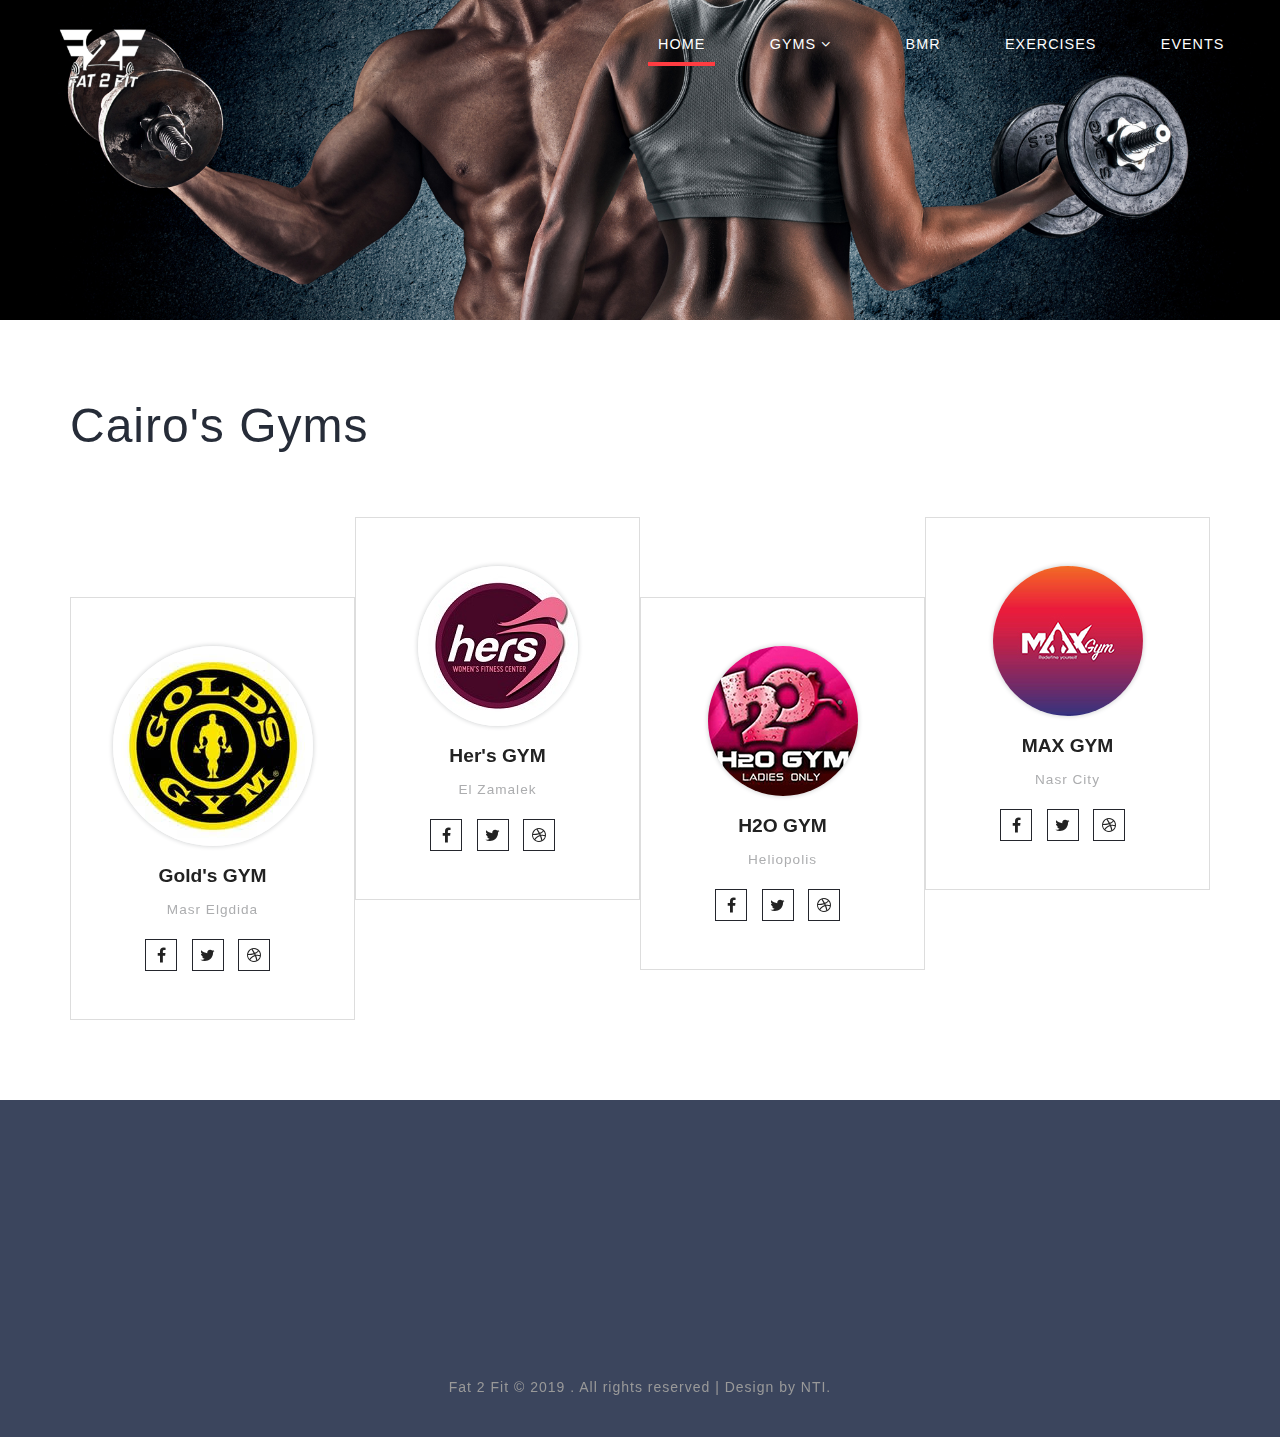
<file: gym.html>
<!--
	Author: W3layouts
	Author URL: http://w3layouts.com
	License: Creative Commons Attribution 3.0 Unported
	License URL: http://creativecommons.org/licenses/by/3.0/
-->

<!DOCTYPE html>
<html>

<head>
	<title>Gyms</title>
	<meta name="viewport" content="width=device-width, initial-scale=1">
	<meta charset="utf-8">
	<meta name="keywords" content="Fettle a Responsive web template, Bootstrap Web Templates, Flat Web Templates, Android Compatible web template, 
Smartphone Compatible web template, free webdesigns for Nokia, Samsung, LG, SonyEricsson, Motorola web design" />

	<script type="application/x-javascript">
		addEventListener("load", function () {
			setTimeout(hideURLbar, 0);
		}, false);

		function hideURLbar() {
			window.scrollTo(0, 1);
		}
	</script>
	<link href="css/bootstrap.css" rel='stylesheet' type='text/css' />
	<link href="css/style.css" rel='stylesheet' type='text/css' />
	<link rel="stylesheet" href="css/team.css" type="text/css" media="all" />
	<link href="css/font-awesome.css" rel="stylesheet">
    <link href="css/animate.css" rel="stylesheet" type="text/css">
	
<body>
	
	<!--...........................banner & nav.................................................-->
    
	<div class="header_w3layouts_agile-main">
		<header class="header" id="home">
			<!--/top-bar-->
			<div class="top-bar">
				<nav class="navbar navbar-default">
					<!-- Brand and toggle get grouped for better mobile display -->
					<div class="navbar-header">
						<button type="button" class="navbar-toggle collapsed" data-toggle="collapse" data-target="#bs-example-navbar-collapse-1">
							<span class="sr-only">Toggle navigation</span>
							<span class="icon-bar"></span>
							<span class="icon-bar"></span>
							<span class="icon-bar"></span>
						</button>
						<h1>
							<a class="navbar-brand" href="index.html">
								<img src="images/logo.png" style="width:90px;height:70px; ">
							</a>
						</h1>
					</div> 
					<!-- Collect the nav links, forms, and other content for toggling -->
					<div class="collapse navbar-collapse nav-wil" id="bs-example-navbar-collapse-1">
						<nav>
							<ul class="top_nav">
								<li>
									<a class="active" href="index.html">Home</a>
								</li>
								
                                <li class="dropdown">
									<a href="gym.html" class="dropdown-toggle" data-toggle="dropdown" data-hover="Pages" role="button" aria-haspopup="true" aria-expanded="false">Gyms
										<span class="fa fa-angle-down"></span>
									</a>
									<ul class="dropdown-menu">
										<li>
											<a href="gym.html">Cairo</a>
										</li>
										<li>
											<a href="#">Alexandria</a>
										</li>
                                        <li>
											<a href="#">Giza</a>
										</li>
                                        <li>
											<a href="#">Qalyubia</a>
										</li>
									</ul>
								</li>
								
								<li>
									<a href="BMI.html">BMR</a>
								</li>
								<li>
									<a href="exersices.html">Exercises</a>
								</li>
                                <li>
									<a href="events.html">Events</a>
								</li>
							</ul>
						</nav>
					</div>
				</nav>
			</div>
			<!--//top-bar-->
		</header>
		<!-- banner-text -->
        <img src="images/headers-5.jpg" style="width:100%;">
        
		
	</div>
	<!--.............................................//banner & nav............................................-->
    
    <!--.............................................content............................................-->
 
<!--/bottom-->
<div class="banner_bottom">
		<div class="container">
			<h3 class="header_w3layouts_agile">Cairo's Gyms</h3>
			<div class="inner_sec_w3_agileinfo">
				<div class="col-md-3 team_grid_info" data-aos="fade-left">
					<a href="#sec1"><img src="img GYM/gold_s_logo.jpg" alt=" " class="img-responsive img1" /></a>
					<h3>Gold's GYM </h3>
					<p>Masr Elgdida</p>

					<div class="team_icons">
						<ul>
							<li>
								<a href="#" class="facebook">
									<i class="fa fa-facebook" aria-hidden="true"></i>
								</a>
							</li>
							<li>
								<a href="#" class="twitter">
									<i class="fa fa-twitter" aria-hidden="true"></i>
								</a>
							</li>
							<li>
								<a href="#" class="dribble">
									<i class="fa fa-dribbble" aria-hidden="true"></i>
								</a>
							</li>

						</ul>
					</div>

				</div>
				<div class="col-md-3 team_grid_info" data-aos="fade-up">
				<a href="#sec2">	<img src="img GYM/hers_logo.jpg" alt=" " class="img-responsive img2" /></a>
					<h3>Her's GYM</h3>
					<p>El Zamalek</p>

					<div class="team_icons">
						<ul>
							<li>
								<a href="#" class="facebook">
									<i class="fa fa-facebook" aria-hidden="true"></i>
								</a>
							</li>
							<li>
								<a href="#" class="twitter">
									<i class="fa fa-twitter" aria-hidden="true"></i>
								</a>
							</li>
							<li>
								<a href="#" class="dribble">
									<i class="fa fa-dribbble" aria-hidden="true"></i>
								</a>
							</li>

						</ul>
					</div>
				</div>
				<div class="col-md-3 team_grid_info" data-aos="fade-down">
				<a href="#sec3">	<img src="img GYM/h2o ladies logo.jpg" alt=" " class="img-responsive img3" /></a>
					<h3>H2O GYM</h3>
					<p>Heliopolis</p>

					<div class="team_icons">
						<ul>
							<li>
								<a href="#" class="facebook">
									<i class="fa fa-facebook" aria-hidden="true"></i>
								</a>
							</li>
							<li>
								<a href="#" class="twitter">
									<i class="fa fa-twitter" aria-hidden="true"></i>
								</a>
							</li>
							<li>
								<a href="#" class="dribble">
									<i class="fa fa-dribbble" aria-hidden="true"></i>
								</a>
							</li>

						</ul>
					</div>

				</div>
				<div class="col-md-3 team_grid_info" data-aos="fade-right">
				<a href="#sec4">	<img src="img GYM/Max Gym logo.jpg" alt=" " class="img-responsive img4" /></a>
					<h3>MAX GYM </h3>
					<p>Nasr City</p>

					<div class="team_icons">
						<ul>
							<li>
								<a href="#" class="facebook">
									<i class="fa fa-facebook" aria-hidden="true"></i>
								</a>
							</li>
							<li>
								<a href="#" class="twitter">
									<i class="fa fa-twitter" aria-hidden="true"></i>
								</a>
							</li>
							<li>
								<a href="#" class="dribble">
									<i class="fa fa-dribbble" aria-hidden="true"></i>
								</a>
							</li>

						</ul>
					</div>

				</div>
				<div class="clearfix"></div>
			</div>
		</div>
	</div>
	<!--//bottom-->
    <!------------------------------gold------------------------------------->
    <div class="sec1" id="sec1">
    <div class="sec_video wow slideInUp">
		<div class="container">
			<div class="about-main about1">
				<div class="col-md-4 about-gd" data-aos="fade-left">
					<div class="about-sub-gd" >
						<h4>Gold's Gym</h4>
						<p class="wow fadeInLeft data-wow-duration="10s" data-wow-offset="200" ">Sed congue elit malesuada nibh, a varius odio vehicula aliquet. Aliquam consequat, nunc quis </p>
					</div>
					<div class="about-sub-gd">
						<h4>Our Location</h4>
						<p  class="wow fadeInLeft data-wow-duration="10s" data-wow-offset="200" ">Sed congue elit malesuada nibh, a varius odio vehicula aliquet. Aliquam consequat, nunc quis </p>
					</div>
				</div>
				<div class="col-md-4 about-gd1" data-aos="fade-down">
					<img src="images/gal3.jpg" class="img-responsive" alt="">
				</div>
				<div class="col-md-4 about-gd ab-right" data-aos="fade-right">
					<div class="about-sub-gd">
						<h4>packages</h4>
						<p  class="wow fadeInRight data-wow-duration="10s" data-wow-offset="200" ">Sed congue elit malesuada nibh, a varius odio vehicula aliquet. Aliquam consequat, nunc quis </p>
					</div>
					<div class="about-sub-gd">
						<h4>More Details</h4>
						<p class="wow fadeInRight data-wow-duration="10s" data-wow-offset="200" ">Sed congue elit malesuada nibh, a varius odio vehicula aliquet. Aliquam consequat, nunc quis </p>
					</div>
				</div>
				<div class="clearfix"></div>
			</div>
		</div>
	</div>
	<!--/video-->


<!--.............................................//content............................................-->
<div class="top_spl_courses">
		<div class="container">
			<h3 class="header_w3layouts_agile">Gym images</h3>
			<div class="inner_sec_w3_agileinfo">
				<div class="mid_slider">
					<!-- banner -->
					<div id="myCarousel" class="carousel slide" data-ride="carousel">
						<!-- Indicators -->
						<ol class="carousel-indicators">
							<li data-target="#myCarousel" data-slide-to="0" class="active"></li>
							<li data-target="#myCarousel" data-slide-to="1" class=""></li>
							<li data-target="#myCarousel" data-slide-to="2" class=""></li>
							<li data-target="#myCarousel" data-slide-to="3" class=""></li>
						</ol>
						<div class="carousel-inner" role="listbox">
							<div class="item active">
								<div class="row">
									<div class="col-md-3 col-sm-3 col-xs-3 slidering">
										<div class="thumbnail">
											<img src="images/g1.jpg" alt="Image" style="max-width:100%;">
										</div>
										
									</div>
									<div class="col-md-3 col-sm-3 col-xs-3 slidering">
										<div class="thumbnail">
											<img src="images/g2.jpg" alt="Image" style="max-width:100%;">
										</div>
										
									</div>
									<div class="col-md-3 col-sm-3 col-xs-3 slidering">
										<div class="thumbnail">
											<img src="images/g3.jpg" alt="Image" style="max-width:100%;">
										</div>
										
									</div>
									<div class="col-md-3 col-sm-3 col-xs-3 slidering">
										<div class="thumbnail">
											<img src="images/g4.jpg" alt="Image" style="max-width:100%;">
										</div>
										
									</div>
								</div>
							</div>
							<div class="item">
								<div class="row">
									<div class="col-md-3 col-sm-3 col-xs-3 slidering">
										<div class="thumbnail">
											<img src="images/g5.jpg" alt="Image" style="max-width:100%;">
										</div>
										
									</div>
									<div class="col-md-3 col-sm-3 col-xs-3 slidering">
										<div class="thumbnail">
											<img src="images/g6.jpg" alt="Image" style="max-width:100%;">
										</div>
										
									</div>
									<div class="col-md-3 col-sm-3 col-xs-3 slidering">
										<div class="thumbnail">
											<img src="images/g7.jpg" alt="Image" style="max-width:100%;">
										</div>
										
									</div>
									<div class="col-md-3 col-sm-3 col-xs-3 slidering">
										<div class="thumbnail">
											<img src="images/g1.jpg" alt="Image" style="max-width:100%;">
										</div>
										
									</div>
								</div>
							</div>
							<div class="item">
								<div class="row">
									<div class="col-md-3 col-sm-3 col-xs-3 slidering">
										<div class="thumbnail">
											<img src="images/g1.jpg" alt="Image" style="max-width:100%;">
										</div>
										
									</div>
									<div class="col-md-3 col-sm-3 col-xs-3 slidering">
										<div class="thumbnail">
											<img src="images/g2.jpg" alt="Image" style="max-width:100%;">
										</div>
										
									</div>
									<div class="col-md-3 col-sm-3 col-xs-3 slidering">
										<div class="thumbnail">
											<img src="images/g3.jpg" alt="Image" style="max-width:100%;">
										</div>
										
									</div>
									<div class="col-md-3 col-sm-3 col-xs-3 slidering">
										<div class="thumbnail">
											<img src="images/g4.jpg" alt="Image" style="max-width:100%;">
										</div>
										
									</div>
								</div>
							</div>
							<div class="item">
								<div class="row">
									<div class="col-md-3 col-sm-3 col-xs-3 slidering">
										<div class="thumbnail">
											<img src="images/g5.jpg" alt="Image" style="max-width:100%;">
										</div>
										
									</div>
									<div class="col-md-3 col-sm-3 col-xs-3 slidering">
										<div class="thumbnail">
											<img src="images/g6.jpg" alt="Image" style="max-width:100%;">
										</div>
										
									</div>
									<div class="col-md-3 col-sm-3 col-xs-3 slidering">
										<div class="thumbnail">
											<img src="images/g7.jpg" alt="Image" style="max-width:100%;">
										</div>
										
									</div>
									<div class="col-md-3 col-sm-3 col-xs-3 slidering">
										<div class="thumbnail">
											<img src="images/g1.jpg" alt="Image" style="max-width:100%;">
										</div>
										
									</div>
								</div>
							</div>
						</div>
						<a class="left carousel-control" href="#myCarousel" role="button" data-slide="prev">
							<span class="fa fa-chevron-left" aria-hidden="true"></span>
							<span class="sr-only">Previous</span>
						</a>
						<a class="right carousel-control" href="#myCarousel" role="button" data-slide="next">
							<span class="fa fa-chevron-right" aria-hidden="true"></span>
							<span class="sr-only">Next</span>
						</a>
						<!-- The Modal -->
					</div>
				</div>
				<!--//slider-->
			</div>
		</div>
	</div>
   
   </div>
<!----------------------------------------//gold--------------------------------------------->

<!------------------------------her------------------------------------->
     <div class="sec2" id="sec2">
    <div class="sec_video wow slideInUp">
		<div class="container">
			<div class="about-main about1">
				<div class="col-md-4 about-gd" data-aos="fade-left">
					<div class="about-sub-gd">
						<h4>Gold's Gym</h4>
						<p class="wow fadeInLeft data-wow-duration="10s" data-wow-offset="200"">Sed congue elit malesuada nibh, a varius odio vehicula aliquet. Aliquam consequat, nunc quis </p>
					</div>
					<div class="about-sub-gd">
						<h4>Our Location</h4>
						<p  class="wow fadeInLeft data-wow-duration="10s" data-wow-offset="200"">Sed congue elit malesuada nibh, a varius odio vehicula aliquet. Aliquam consequat, nunc quis </p>
					</div>
				</div>
				<div class="col-md-4 about-gd1" data-aos="fade-down">
					<img src="images/gal3.jpg" class="img-responsive" alt="">
				</div>
				<div class="col-md-4 about-gd ab-right" data-aos="fade-right">
					<div class="about-sub-gd">
						<h4>packages</h4>
						<p  class="wow fadeInRight data-wow-duration="10s" data-wow-offset="200"">Sed congue elit malesuada nibh, a varius odio vehicula aliquet. Aliquam consequat, nunc quis </p>
					</div>
					<div class="about-sub-gd">
						<h4>More Details</h4>
						<p class="wow fadeInRight data-wow-duration="10s" data-wow-offset="200"">Sed congue elit malesuada nibh, a varius odio vehicula aliquet. Aliquam consequat, nunc quis </p>
					</div>
				</div>
				<div class="clearfix"></div>
			</div>
		</div>
	</div>
	<!--/video-->


<!--.............................................//content............................................-->
<div class="top_spl_courses">
		<div class="container">
			<h3 class="header_w3layouts_agile">Gym images</h3>
			<div class="inner_sec_w3_agileinfo">
				<div class="mid_slider">
					<!-- banner -->
					<div id="myCarousel" class="carousel slide" data-ride="carousel">
						<!-- Indicators -->
						<ol class="carousel-indicators">
							<li data-target="#myCarousel" data-slide-to="0" class="active"></li>
							<li data-target="#myCarousel" data-slide-to="1" class=""></li>
							<li data-target="#myCarousel" data-slide-to="2" class=""></li>
							<li data-target="#myCarousel" data-slide-to="3" class=""></li>
						</ol>
						<div class="carousel-inner" role="listbox">
							<div class="item active">
								<div class="row">
									<div class="col-md-3 col-sm-3 col-xs-3 slidering">
										<div class="thumbnail">
											<img src="images/g1.jpg" alt="Image" style="max-width:100%;">
										</div>
										<h5>Yoga Pose1</h5>
									</div>
									<div class="col-md-3 col-sm-3 col-xs-3 slidering">
										<div class="thumbnail">
											<img src="images/g2.jpg" alt="Image" style="max-width:100%;">
										</div>
										<h5>Yoga Pose2</h5>
									</div>
									<div class="col-md-3 col-sm-3 col-xs-3 slidering">
										<div class="thumbnail">
											<img src="images/g3.jpg" alt="Image" style="max-width:100%;">
										</div>
										<h5>Yoga Pose3</h5>
									</div>
									<div class="col-md-3 col-sm-3 col-xs-3 slidering">
										<div class="thumbnail">
											<img src="images/g4.jpg" alt="Image" style="max-width:100%;">
										</div>
										<h5>Yoga Pose4</h5>
									</div>
								</div>
							</div>
							<div class="item">
								<div class="row">
									<div class="col-md-3 col-sm-3 col-xs-3 slidering">
										<div class="thumbnail">
											<img src="images/g5.jpg" alt="Image" style="max-width:100%;">
										</div>
										<h5>Yoga Pose5</h5>
									</div>
									<div class="col-md-3 col-sm-3 col-xs-3 slidering">
										<div class="thumbnail">
											<img src="images/g6.jpg" alt="Image" style="max-width:100%;">
										</div>
										<h5>Yoga Pose6</h5>
									</div>
									<div class="col-md-3 col-sm-3 col-xs-3 slidering">
										<div class="thumbnail">
											<img src="images/g7.jpg" alt="Image" style="max-width:100%;">
										</div>
										<h5>Yoga Pose7</h5>
									</div>
									<div class="col-md-3 col-sm-3 col-xs-3 slidering">
										<div class="thumbnail">
											<img src="images/g1.jpg" alt="Image" style="max-width:100%;">
										</div>
										<h5>Yoga Pose8</h5>
									</div>
								</div>
							</div>
							<div class="item">
								<div class="row">
									<div class="col-md-3 col-sm-3 col-xs-3 slidering">
										<div class="thumbnail">
											<img src="images/g1.jpg" alt="Image" style="max-width:100%;">
										</div>
										<h5>Yoga Pose1</h5>
									</div>
									<div class="col-md-3 col-sm-3 col-xs-3 slidering">
										<div class="thumbnail">
											<img src="images/g2.jpg" alt="Image" style="max-width:100%;">
										</div>
										<h5>Yoga Pose2</h5>
									</div>
									<div class="col-md-3 col-sm-3 col-xs-3 slidering">
										<div class="thumbnail">
											<img src="images/g3.jpg" alt="Image" style="max-width:100%;">
										</div>
										<h5>Yoga Pose3</h5>
									</div>
									<div class="col-md-3 col-sm-3 col-xs-3 slidering">
										<div class="thumbnail">
											<img src="images/g4.jpg" alt="Image" style="max-width:100%;">
										</div>
										<h5>Yoga Pose4</h5>
									</div>
								</div>
							</div>
							<div class="item">
								<div class="row">
									<div class="col-md-3 col-sm-3 col-xs-3 slidering">
										<div class="thumbnail">
											<img src="images/g5.jpg" alt="Image" style="max-width:100%;">
										</div>
										<h5>Yoga Pose5</h5>
									</div>
									<div class="col-md-3 col-sm-3 col-xs-3 slidering">
										<div class="thumbnail">
											<img src="images/g6.jpg" alt="Image" style="max-width:100%;">
										</div>
										<h5>Yoga Pose6</h5>
									</div>
									<div class="col-md-3 col-sm-3 col-xs-3 slidering">
										<div class="thumbnail">
											<img src="images/g7.jpg" alt="Image" style="max-width:100%;">
										</div>
										<h5>Yoga Pose7</h5>
									</div>
									<div class="col-md-3 col-sm-3 col-xs-3 slidering">
										<div class="thumbnail">
											<img src="images/g1.jpg" alt="Image" style="max-width:100%;">
										</div>
										<h5>Yoga Pose8</h5>
									</div>
								</div>
							</div>
						</div>
						<a class="left carousel-control" href="#myCarousel" role="button" data-slide="prev">
							<span class="fa fa-chevron-left" aria-hidden="true"></span>
							<span class="sr-only">Previous</span>
						</a>
						<a class="right carousel-control" href="#myCarousel" role="button" data-slide="next">
							<span class="fa fa-chevron-right" aria-hidden="true"></span>
							<span class="sr-only">Next</span>
						</a>
						<!-- The Modal -->
					</div>
				</div>
				<!--//slider-->
			</div>
		</div>
	</div>
   
   </div>
<!----------------------------------------//her--------------------------------------------->
<!------------------------------h2o------------------------------------->
     <div class="sec3" id="sec3">
    <div class="sec_video wow slideInUp">
		<div class="container">
			<div class="about-main about1">
				<div class="col-md-4 about-gd" data-aos="fade-left">
					<div class="about-sub-gd">
						<h4>Gold's Gym</h4>
						<p class="wow fadeInLeft data-wow-duration="10s" data-wow-offset="200"">Sed congue elit malesuada nibh, a varius odio vehicula aliquet. Aliquam consequat, nunc quis </p>
					</div>
					<div class="about-sub-gd">
						<h4>Our Location</h4>
						<p  class="wow fadeInLeft data-wow-duration="10s" data-wow-offset="200"">Sed congue elit malesuada nibh, a varius odio vehicula aliquet. Aliquam consequat, nunc quis </p>
					</div>
				</div>
				<div class="col-md-4 about-gd1" data-aos="fade-down">
					<img src="images/gal3.jpg" class="img-responsive" alt="">
				</div>
				<div class="col-md-4 about-gd ab-right" data-aos="fade-right">
					<div class="about-sub-gd">
						<h4>packages</h4>
						<p  class="wow fadeInRight data-wow-duration="10s" data-wow-offset="200"">Sed congue elit malesuada nibh, a varius odio vehicula aliquet. Aliquam consequat, nunc quis </p>
					</div>
					<div class="about-sub-gd">
						<h4>More Details</h4>
						<p class="wow fadeInRight data-wow-duration="10s" data-wow-offset="200"">Sed congue elit malesuada nibh, a varius odio vehicula aliquet. Aliquam consequat, nunc quis </p>
					</div>
				</div>
				<div class="clearfix"></div>
			</div>
		</div>
	</div>
	<!--/video-->


<!--.............................................//content............................................-->
<div class="top_spl_courses">
		<div class="container">
			<h3 class="header_w3layouts_agile">Gym images</h3>
			<div class="inner_sec_w3_agileinfo">
				<div class="mid_slider">
					<!-- banner -->
					<div id="myCarousel" class="carousel slide" data-ride="carousel">
						<!-- Indicators -->
						<ol class="carousel-indicators">
							<li data-target="#myCarousel" data-slide-to="0" class="active"></li>
							<li data-target="#myCarousel" data-slide-to="1" class=""></li>
							<li data-target="#myCarousel" data-slide-to="2" class=""></li>
							<li data-target="#myCarousel" data-slide-to="3" class=""></li>
						</ol>
						<div class="carousel-inner" role="listbox">
							<div class="item active">
								<div class="row">
									<div class="col-md-3 col-sm-3 col-xs-3 slidering">
										<div class="thumbnail">
											<img src="images/g1.jpg" alt="Image" style="max-width:100%;">
										</div>
										
									</div>
									<div class="col-md-3 col-sm-3 col-xs-3 slidering">
										<div class="thumbnail">
											<img src="images/g2.jpg" alt="Image" style="max-width:100%;">
										</div>
										
									</div>
									<div class="col-md-3 col-sm-3 col-xs-3 slidering">
										<div class="thumbnail">
											<img src="images/g3.jpg" alt="Image" style="max-width:100%;">
										</div>
										
									</div>
									<div class="col-md-3 col-sm-3 col-xs-3 slidering">
										<div class="thumbnail">
											<img src="images/g4.jpg" alt="Image" style="max-width:100%;">
										</div>
										
									</div>
								</div>
							</div>
							<div class="item">
								<div class="row">
									<div class="col-md-3 col-sm-3 col-xs-3 slidering">
										<div class="thumbnail">
											<img src="images/g5.jpg" alt="Image" style="max-width:100%;">
										</div>
										
									</div>
									<div class="col-md-3 col-sm-3 col-xs-3 slidering">
										<div class="thumbnail">
											<img src="images/g6.jpg" alt="Image" style="max-width:100%;">
										</div>
										
									</div>
									<div class="col-md-3 col-sm-3 col-xs-3 slidering">
										<div class="thumbnail">
											<img src="images/g7.jpg" alt="Image" style="max-width:100%;">
										</div>
										
									</div>
									<div class="col-md-3 col-sm-3 col-xs-3 slidering">
										<div class="thumbnail">
											<img src="images/g1.jpg" alt="Image" style="max-width:100%;">
										</div>
										
									</div>
								</div>
							</div>
							<div class="item">
								<div class="row">
									<div class="col-md-3 col-sm-3 col-xs-3 slidering">
										<div class="thumbnail">
											<img src="images/g1.jpg" alt="Image" style="max-width:100%;">
										</div>
										
									</div>
									<div class="col-md-3 col-sm-3 col-xs-3 slidering">
										<div class="thumbnail">
											<img src="images/g2.jpg" alt="Image" style="max-width:100%;">
										</div>
										
									</div>
									<div class="col-md-3 col-sm-3 col-xs-3 slidering">
										<div class="thumbnail">
											<img src="images/g3.jpg" alt="Image" style="max-width:100%;">
										</div>
										
									</div>
									<div class="col-md-3 col-sm-3 col-xs-3 slidering">
										<div class="thumbnail">
											<img src="images/g4.jpg" alt="Image" style="max-width:100%;">
										</div>
										
									</div>
								</div>
							</div>
							<div class="item">
								<div class="row">
									<div class="col-md-3 col-sm-3 col-xs-3 slidering">
										<div class="thumbnail">
											<img src="images/g5.jpg" alt="Image" style="max-width:100%;">
										</div>
										
									</div>
									<div class="col-md-3 col-sm-3 col-xs-3 slidering">
										<div class="thumbnail">
											<img src="images/g6.jpg" alt="Image" style="max-width:100%;">
										</div>
										
									</div>
									<div class="col-md-3 col-sm-3 col-xs-3 slidering">
										<div class="thumbnail">
											<img src="images/g7.jpg" alt="Image" style="max-width:100%;">
										</div>
										
									</div>
									<div class="col-md-3 col-sm-3 col-xs-3 slidering">
										<div class="thumbnail">
											<img src="images/g1.jpg" alt="Image" style="max-width:100%;">
										</div>
										
									</div>
								</div>
							</div>
						</div>
						<a class="left carousel-control" href="#myCarousel" role="button" data-slide="prev">
							<span class="fa fa-chevron-left" aria-hidden="true"></span>
							<span class="sr-only">Previous</span>
						</a>
						<a class="right carousel-control" href="#myCarousel" role="button" data-slide="next">
							<span class="fa fa-chevron-right" aria-hidden="true"></span>
							<span class="sr-only">Next</span>
						</a>
						<!-- The Modal -->
					</div>
				</div>
				<!--//slider-->
			</div>
		</div>
	</div>
   
   </div>
<!----------------------------------------//h2o--------------------------------------------->

<!------------------------------max------------------------------------->
 <div class="sec4" id="sec4" >
    <div class="sec_video wow slideInUp" >
		<div class="container" >
			<div class="about-main about1">
				<div class="col-md-4 about-gd" data-aos="fade-left">
					<div class="about-sub-gd">
						<h4>Gold's Gym</h4>
						<p class="wow fadeInLeft data-wow-duration="10s" data-wow-offset="200"">Sed congue elit malesuada nibh, a varius odio vehicula aliquet. Aliquam consequat, nunc quis </p>
					</div>
					<div class="about-sub-gd">
						<h4>Our Location</h4>
						<p  class="wow fadeInLeft data-wow-duration="10s" data-wow-offset="200"">Sed congue elit malesuada nibh, a varius odio vehicula aliquet. Aliquam consequat, nunc quis </p>
					</div>
				</div>
				<div class="col-md-4 about-gd1" data-aos="fade-down">
					<img src="images/gal3.jpg" class="img-responsive" alt="">
				</div>
				<div class="col-md-4 about-gd ab-right" data-aos="fade-right">
					<div class="about-sub-gd">
						<h4>packages</h4>
						<p  class="wow fadeInRight data-wow-duration="10s" data-wow-offset="200"">Sed congue elit malesuada nibh, a varius odio vehicula aliquet. Aliquam consequat, nunc quis </p>
					</div>
					<div class="about-sub-gd">
						<h4>More Details</h4>
						<p class="wow fadeInRight data-wow-duration="10s" data-wow-offset="200"">Sed congue elit malesuada nibh, a varius odio vehicula aliquet. Aliquam consequat, nunc quis </p>
					</div>
				</div>
				<div class="clearfix"></div>
			</div>
		</div>
	</div>
	<!--/video-->


<!--.............................................//content............................................-->
<div class="top_spl_courses">
		<div class="container">
			<h3 class="header_w3layouts_agile">Gym images</h3>
			<div class="inner_sec_w3_agileinfo">
				<div class="mid_slider">
					<!-- banner -->
					<div id="myCarousel" class="carousel slide" data-ride="carousel">
						<!-- Indicators -->
						<ol class="carousel-indicators">
							<li data-target="#myCarousel" data-slide-to="0" class="active"></li>
							<li data-target="#myCarousel" data-slide-to="1" class=""></li>
							<li data-target="#myCarousel" data-slide-to="2" class=""></li>
							<li data-target="#myCarousel" data-slide-to="3" class=""></li>
						</ol>
						<div class="carousel-inner" role="listbox">
							<div class="item active">
								<div class="row">
									<div class="col-md-3 col-sm-3 col-xs-3 slidering">
										<div class="thumbnail">
											<img src="images/g1.jpg" alt="Image" style="max-width:100%;">
										</div>
										<h5>Yoga Pose1</h5>
									</div>
									<div class="col-md-3 col-sm-3 col-xs-3 slidering">
										<div class="thumbnail">
											<img src="images/g2.jpg" alt="Image" style="max-width:100%;">
										</div>
										<h5>Yoga Pose2</h5>
									</div>
									<div class="col-md-3 col-sm-3 col-xs-3 slidering">
										<div class="thumbnail">
											<img src="images/g3.jpg" alt="Image" style="max-width:100%;">
										</div>
										<h5>Yoga Pose3</h5>
									</div>
									<div class="col-md-3 col-sm-3 col-xs-3 slidering">
										<div class="thumbnail">
											<img src="images/g4.jpg" alt="Image" style="max-width:100%;">
										</div>
										<h5>Yoga Pose4</h5>
									</div>
								</div>
							</div>
							<div class="item">
								<div class="row">
									<div class="col-md-3 col-sm-3 col-xs-3 slidering">
										<div class="thumbnail">
											<img src="images/g5.jpg" alt="Image" style="max-width:100%;">
										</div>
										<h5>Yoga Pose5</h5>
									</div>
									<div class="col-md-3 col-sm-3 col-xs-3 slidering">
										<div class="thumbnail">
											<img src="images/g6.jpg" alt="Image" style="max-width:100%;">
										</div>
										<h5>Yoga Pose6</h5>
									</div>
									<div class="col-md-3 col-sm-3 col-xs-3 slidering">
										<div class="thumbnail">
											<img src="images/g7.jpg" alt="Image" style="max-width:100%;">
										</div>
										<h5>Yoga Pose7</h5>
									</div>
									<div class="col-md-3 col-sm-3 col-xs-3 slidering">
										<div class="thumbnail">
											<img src="images/g1.jpg" alt="Image" style="max-width:100%;">
										</div>
										<h5>Yoga Pose8</h5>
									</div>
								</div>
							</div>
							<div class="item">
								<div class="row">
									<div class="col-md-3 col-sm-3 col-xs-3 slidering">
										<div class="thumbnail">
											<img src="images/g1.jpg" alt="Image" style="max-width:100%;">
										</div>
										<h5>Yoga Pose1</h5>
									</div>
									<div class="col-md-3 col-sm-3 col-xs-3 slidering">
										<div class="thumbnail">
											<img src="images/g2.jpg" alt="Image" style="max-width:100%;">
										</div>
										<h5>Yoga Pose2</h5>
									</div>
									<div class="col-md-3 col-sm-3 col-xs-3 slidering">
										<div class="thumbnail">
											<img src="images/g3.jpg" alt="Image" style="max-width:100%;">
										</div>
										<h5>Yoga Pose3</h5>
									</div>
									<div class="col-md-3 col-sm-3 col-xs-3 slidering">
										<div class="thumbnail">
											<img src="images/g4.jpg" alt="Image" style="max-width:100%;">
										</div>
										<h5>Yoga Pose4</h5>
									</div>
								</div>
							</div>
							<div class="item">
								<div class="row">
									<div class="col-md-3 col-sm-3 col-xs-3 slidering">
										<div class="thumbnail">
											<img src="images/g5.jpg" alt="Image" style="max-width:100%;">
										</div>
										<h5>Yoga Pose5</h5>
									</div>
									<div class="col-md-3 col-sm-3 col-xs-3 slidering">
										<div class="thumbnail">
											<img src="images/g6.jpg" alt="Image" style="max-width:100%;">
										</div>
										<h5>Yoga Pose6</h5>
									</div>
									<div class="col-md-3 col-sm-3 col-xs-3 slidering">
										<div class="thumbnail">
											<img src="images/g7.jpg" alt="Image" style="max-width:100%;">
										</div>
										<h5>Yoga Pose7</h5>
									</div>
									<div class="col-md-3 col-sm-3 col-xs-3 slidering">
										<div class="thumbnail">
											<img src="images/g1.jpg" alt="Image" style="max-width:100%;">
										</div>
										<h5>Yoga Pose8</h5>
									</div>
								</div>
							</div>
						</div>
						<a class="left carousel-control" href="#myCarousel" role="button" data-slide="prev">
							<span class="fa fa-chevron-left" aria-hidden="true"></span>
							<span class="sr-only">Previous</span>
						</a>
						<a class="right carousel-control" href="#myCarousel" role="button" data-slide="next">
							<span class="fa fa-chevron-right" aria-hidden="true"></span>
							<span class="sr-only">Next</span>
						</a>
						<!-- The Modal -->
					</div>
				</div>
				<!--//slider-->
			</div>
		</div>
	</div>
   
   </div>
<!----------------------------------------//max--------------------------------------------->




	<!--......................................footer.......................................-->
    
	<footer class="contact-footer" >
		<div class="bottom-social">
			<div class="container ">
				<div class="col-md-8 botttom-nav-w3ls-agile">
					<ul class="f_links col-md-6" data-aos="zoom-in">
                    
                    			<li style="color:#CCC; font-weight:bold">Menue</li>
					  <li>	
						<a href="index.html">Home</a>
					  </li>
								<li>
									<a href="gym.html">Gyms</a>
								</li>
								
								<li>
									<a href="BMI.html">BMR</a>
								</li>
								<li>
									<a href="exersices.html">Exercises</a>
								</li>
                      <li>
									<a href="events.html">Events</a>
					  </li>
					</ul>
					<ul class="f_links col-md-4" data-aos="zoom-in">
                    	
       				  <li style="color:#CCC; font-weight:bold"> Gyms Area</li>
						
										<li>
											<a href="gym.html">Cairo</a>
										</li>
										<li>
											<a href="#">Alexandria</a>
										</li>
                                        <li>
											<a href="#">Giza</a>
										</li>
                                        <li>
											<a href="#">Qalyubia</a>
										</li>
					</ul>

					
					
					<div class="clearfix"></div>
				</div>
				<div class="col-md-4 social-icons" data-aos="zoom-in">
                
					<h6>Connect with us</h6>
					<a class="facebook" href="#">
						<span class="fa fa-facebook"></span>
					</a>
					<a class="twitter" href="#">
						<span class="fa fa-twitter"></span>
					</a>
					<a class="pinterest" href="#">
						<span class="fa fa-pinterest-p"></span>
					</a>
					<a class="linkedin" href="#">
						<span class="fa fa-linkedin"></span>
					</a>
				</div>
                <div class="col-md-12 " > <h5 style="text-align:center; color:#999; margin-top:20px ">Fat 2 Fit © 2019 . All rights reserved | Design by NTI.
</h5></div>
				<div class="clearfix"></div>

			</div>

		
	</footer>
	<!--/footer -->

	<!-- js -->
	<script type="text/javascript" src="js/jquery-2.2.3.min.js"></script>
   
	<!-- //js -->
	<!-- password-script -->
	<script type="text/javascript">
		window.onload = function () {
			document.getElementById("password1").onchange = validatePassword;
			document.getElementById("password2").onchange = validatePassword;
		}

		function validatePassword() {
			var pass2 = document.getElementById("password2").value;
			var pass1 = document.getElementById("password1").value;
			if (pass1 != pass2)
				document.getElementById("password2").setCustomValidity("Passwords Don't Match");
			else
				document.getElementById("password2").setCustomValidity('');
			//empty string means no validation error
		}
	</script>
	<!-- //password-script -->
	<!-- /js files -->
	<link href='css/aos.css' rel='stylesheet prefetch' type="text/css" media="all" />
	<link href='css/aos-animation.css' rel='stylesheet prefetch' type="text/css" media="all" />
	<script src='js/aos.js'></script>
	<script src="js/aosindex.js"></script>
    <script src="js/wow.min.js"></script>
<script>new WOW().init();</script>

	<!-- //js files -->
	<!--search-bar-->
	<script src="js/main.js"></script>
	<!--//search-bar-->
	<!-- stats -->
	<script src="js/jquery.waypoints.min.js"></script>
	<script src="js/jquery.countup.js"></script>
	<script>
		$('.counter').countUp();
	</script>
	<!-- //stats -->
	<!-- start-smoth-scrolling -->
	<script type="text/javascript" src="js/move-top.js"></script>
	<script type="text/javascript" src="js/easing.js"></script>
	<script type="text/javascript">
		jQuery(document).ready(function ($) {
			$(".scroll").click(function (event) {
				event.preventDefault();
				$('html,body').animate({
					scrollTop: $(this.hash).offset().top
				}, 900);
			});
		});
	</script>
	<!-- start-smoth-scrolling -->

	<script type="text/javascript">
		$(document).ready(function () {
			/*
									var defaults = {
							  			containerID: 'toTop', // fading element id
										containerHoverID: 'toTopHover', // fading element hover id
										scrollSpeed: 1200,
										easingType: 'linear' 
							 		};
									*/

			$().UItoTop({
				easingType: 'easeOutQuart'
			});

		});
	</script>

	<a href="#home" class="scroll" id="toTop" style="display: block;">
		<span id="toTopHover" style="opacity: 1;"> </span>
	</a>
	<script type="text/javascript" src="js/bootstrap.js"></script>

<script>
$(".img1").click(
function()
{
$(".sec1").show();
$(".sec2").hide();
$(".sec3").hide();
$(".sec4").hide();
});
</script>

<script>
$(".img2").click(
function()
{
$(".sec2").show();
$(".sec1").hide();
$(".sec3").hide();
$(".sec4").hide();
});
</script>

<script>
$(".img3").click(
function()
{
$(".sec3").show();
$(".sec2").hide();
$(".sec4").hide();
$(".sec1").hide();
});
</script>

<script>
$(".img4").click(
function()
{
$(".sec4").show();
$(".sec2").hide();
$(".sec3").hide();
$(".sec1").hide();
});
</script>



</body>

</html>
</file>
<file: css/style.css>
/*--
	Author: W3Layouts
	Author URL: http://w3layouts.com
	License: Creative Commons Attribution 3.0 Unported
	License URL: http://creativecommons.org/licenses/by/3.0/
--*/

html,
body {
	margin: 0;
	font-size: 100%;

	background: #fff;
}

body a {
	text-decoration: none;
	transition: 0.5s all;
	-webkit-transition: 0.5s all;
	-moz-transition: 0.5s all;
	-o-transition: 0.5s all;
	-ms-transition: 0.5s all;
}

a:hover {
	text-decoration: none;
}

input[type="button"],
input[type="submit"] {
	transition: 0.5s all;
	-webkit-transition: 0.5s all;
	-moz-transition: 0.5s all;
	-o-transition: 0.5s all;
	-ms-transition: 0.5s all;
}

h1,
h2,
h3,
h4,
h5,
h6 {
	margin: 0;
	font-weight: 400;
	
}

p {
	margin: 0;
	font-size: 0.9em;
	color: #777777;
	line-height: 2em;
	letter-spacing: 1px;
}

ul {
	margin: 0;
	padding: 0;
}

label {
	margin: 0;
}

/*-- header_w3layouts_agile --*/
/*-- Index-Page-Styling --*/
/*-- top-bar--*/
.header_w3layouts_agile-main {
	position: relative;
}
.top-bar {
	position: absolute;
	z-index: 999;
	width: 95%;
	top: 4%;
	left: 3%;
}
/*--top-bar_sub_w3ls_agileits --*/
.top-bar_sub_w3ls_agileits {
	background: #222;
	padding: 1em;
	position: relative;
}

.top-bar_sub_w3ls_agileits h6 {
	text-align: center;
	color: #fff;
	font-size: 0.8em;
	font-weight: 600;
	letter-spacing: 2px;
	float: left;
}

.top-bar_sub_w3ls_agileits h6 a {
	color: #fff;
	text-decoration: none;
	padding: 9px 16px;
	letter-spacing: 1px;
	font-size: 14px;
	background: #ff3c41;
	display: inline-block;
	border: 2px solid transparent;
	font-weight: bold;
}
/*-- top-bar_sub_w3ls_agileits --*/
/*-- Logo --*/
.logo {
	width: 60%;
	float: left;
}

.logo a {
	font-size: 40px;
	font-weight: bold;
	color: #EEE;
}

.logo a:hover {
	color: #FFF;
}

/*-- //Logo --*/

/*-- Info --*/

.info {
	width: 40%;
	float: left;
	padding-top: 20px;
}

.info .email,
.info .phone {
	width: 50%;
	float: left;
}

.info p {
	color: #EEE;
	font-size: 13px;
}

.info a {
	color: #FFF;
}

.info a:hover {
	color: #009688;
}

.info span.glyphicon {
	margin-right: 5px;
}

.navbar-brand {
	line-height: 0px !important;
}

.navbar-brand {
	float: none;
}

nav.linkEffects.linkHoverEffect_12 ul {
	margin-top: 6px;
}

a.active,
ul.top_nav li a:hover {
	border-bottom: 4px solid #ff3c41;
}

li.dropdown span.fa.fa-angle-down {
	margin-right: 10px;
}

/*-- //Info --*/

/*-- //top-bar-agile --*/

h6 {
	margin: 0 auto;
	z-index: 999;
}

h6 a {
	cursor: pointer;
	font-size: 15px;
	text-transform: uppercase;
}

.slider-top span {
	font-weight: 600;
}

/*-- //Slider --*/

.navbar {
	margin-bottom: 0;
}

.navbar-nav {
	float: right;
}

.navbar-default {
	background: none;
	border-color: #012231;
}



a.navbar-brand img {
	display: inline-block;
	margin-left:20px;
	
}

.navbar-default .navbar-collapse,
.navbar-default .navbar-form {
	padding: 0;
	float: right;
	margin-left: 0em;
}

.navbar-default .navbar-brand:hover {
	color: #fff;
	text-decoration: none;
}

a.navbar-brand span {
	color: rgba(247, 242, 242, 0.5);
	font-weight: 100;
	display: block;
	font-size: 0.32em;
	letter-spacing: 0px;
}

.navbar {
	position: relative;
	min-height: inherit;
}

.navbar-header {
	margin-top: 0px;
}

.navbar-default .navbar-nav>.active>a,
.navbar-default .navbar-nav>.active>a:hover,
.navbar-default .navbar-nav>.active>a:focus {
	color: #fff;
	background-color: #2FD828;
}

.navbar-default .navbar-nav>li>a {
	color: #fff;
	font-size: 16px;
}

.navbar-nav>li>a {
	padding-top: 25px;
	padding-bottom: 25px;
}

.navbar-brand {
	height: 0;
	padding: 0;
}

.navbar {
	border-radius: 0px;
	border: none;
}

.navbar-default .navbar-nav>li>a:hover,
.navbar-default .navbar-nav>li>a:focus,
.navbar-default .navbar-nav>li>a.active {
	color: #EFA52C;
}

.navbar {
	border-radius: 0px;
	border: none;
}

.dropdown-menu {
	background-color: #fff;
}

ul.top_nav li {
	display: inline-block;
	list-style: none;
	margin: 0 20px;
}

ul.top_nav li a {
	color: #fff;
	font-size: 0.9em;
	letter-spacing: 1px;
	text-transform: uppercase;
	font-weight: 450;
	padding: 10px 10px;
}

nav.navbar.navbar-default {
	margin-top: 10px;
}

ul.top_nav {
	margin-top: 10px;
}

.dropdown-menu>li>a {
	padding: 0;
	color: #555;
	text-align: center;
	font-size: 15px;
	text-transform: capitalize;
	letter-spacing: 1px;
	border: none !important;
}

.navbar-nav>li>.dropdown-menu {
	margin-top: 2em;
}

ul.dropdown-menu li {
	display: block;
	margin: 0;
}

ul.dropdown-menu li a {
	color: #555;
	padding: 10px 0;
}

.dropdown-menu>li>a:hover,
.dropdown-menu>li>a:focus {
	color: #333;
	background-color: #ff3c41;
	border: none !important;
}

/*-- //nav --*/


/*-- /slider --*/

/*-- banner-top --*/

.banner-top {
	background: url(../images/banner1.jpg) no-repeat 0px 0px;
	background-size: cover;
	-webkit-background-size: cover;
	-moz-background-size: cover;
	-o-background-size: cover;
	-moz-background-size: cover;
	min-height: 950px;
}

.banner-top1 {
	background: url(../images/banner2.jpg) no-repeat 0px 0px;
	background-size: cover;
	-webkit-background-size: cover;
	-moz-background-size: cover;
	-o-background-size: cover;
	-moz-background-size: cover;
	min-height: 950px;
}

.banner-top2 {
	background: url(../images/banner3.jpg) no-repeat 0px 0px;
	background-size: cover;
	-webkit-background-size: cover;
	-moz-background-size: cover;
	-o-background-size: cover;
	-moz-background-size: cover;
	min-height: 950px;
}

.banner-top3 {
	background: url(../images/banner4.jpg) no-repeat 0px 0px;
	background-size: cover;
	-webkit-background-size: cover;
	-moz-background-size: cover;
	-o-background-size: cover;
	-moz-background-size: cover;
	min-height: 950px;
}

.banner-info {
	text-align: center;
	padding: 16em 5em 0 4em;
	width: 54%;
	margin: 0 auto;
}

.banner-info a {
	color: #fff;
	border:none;
	margin-top:30px;
	border-radius:30px;
	padding:15px 30px;
    background: #9870FC;
    background: -moz-linear-gradient(45deg, #DC2F2F 0%, #9870FC 100%);
    background: -webkit-linear-gradient(45deg, #DC2F2F 0%, #9870FC 100%);
    background: -o-linear-gradient(45deg, #DC2F2F 0%, #9870FC 100%);
    background: linear-gradient(45deg, #DC2F2F 0%, #9870FC 100%);
    filter: progid:DXImageTransform.Microsoft.gradient( startColorstr='#DC2F2F', endColorstr='#9870FC',GradientType=1 );
}

.banner-info a:hover {
	color:#FFF;
	background:#333;
}

.banner-info h3 {
	font-size: 5em;
	letter-spacing: 1px;
	text-shadow: 0 2px 12px rgba(0, 0, 0, 0.42);
	margin-bottom: 0.2em;
	color: #fff;
}

.banner-info p {
	font-size: 1em;
	color: #fff;
	margin: 1.5em 0;
	letter-spacing: 6px;
}

.banner-info i {
	color: #fff;
}

/*-- //banner-top --*/

/*--slider--*/

#slider2,
#slider3 {
	box-shadow: none;
	-moz-box-shadow: none;
	-webkit-box-shadow: none;
	margin: 0 auto;
}

.rslides_tabs li:first-child {
	margin-left: 0;
}

.rslides_tabs .rslides_here a {
	background: rgba(255, 255, 255, .1);
	color: #fff;
	font-weight: bold;
}

.events {
	list-style: none;
}

.callbacks_container {
	position: relative;
	float: left;
	width: 100%;
}

.callbacks {
	position: relative;
	list-style: none;
	overflow: hidden;
	width: 100%;
	padding: 0;
	margin: 0;
}

.callbacks li {
	position: absolute;
	width: 100%;
}

.callbacks img {
	position: relative;
	z-index: 1;
	height: auto;
	border: 0;
}

.callbacks .caption {
	display: block;
	position: absolute;
	z-index: 2;
	font-size: 20px;
	text-shadow: none;
	color: #fff;
	left: 0;
	right: 0;
	padding: 10px 20px;
	margin: 0;
	max-width: none;
	top: 10%;
	text-align: center;
}

.callbacks_nav {
	position: absolute;
	-webkit-tap-highlight-color: rgba(0, 0, 0, 0);
	bottom: 17%;
	left: 40px;
	opacity: 0.9;
	z-index: 3;
	text-indent: -9999px;
	overflow: hidden;
	text-decoration: none;
	height: 44px;
	width: 44px;
	background: #fff url(../images/left.png) no-repeat 0px 0px;
	display: none;
}

.callbacks_nav.next {
	left: auto;
	background: #fff url(../images/right.png) no-repeat 6px 6px;
	left: 120px;
}

.callbacks_nav.prev {
	left: auto;
	background: #fff url(../images/left.png) no-repeat 6px 6px;
	left: 70px;
}

#slider3-pager a {
	display: inline-block;
}

#slider3-pager span {
	float: left;
}

#slider3-pager span {
	width: 100px;
	height: 15px;
	background: #fff;
	display: inline-block;
	border-radius: 30em;
	opacity: 0.6;
}

#slider3-pager .rslides_here a {
	background: #FFF;
	border-radius: 30em;
	opacity: 1;
}

#slider3-pager a {
	padding: 0;
}

#slider3-pager li {
	display: inline-block;
}

.rslides {
	position: relative;
	list-style: none;
	overflow: hidden;
	width: 100%;
	padding: 0;
}

.rslides li {
	-webkit-backface-visibility: hidden;
	position: absolute;
	display: none;
	width: 100%;
	left: 0;
	top: 0;
}

.rslides li {
	position: relative;
	display: block;
	float: left;
}

.rslides img {
	height: auto;
	border: 0;
}

.callbacks_tabs {
	list-style: none;
	position: absolute;
	top: 90%;
	left: 45%;
	padding: 0;
	margin: 0;
	display: block;
	z-index: 99;
}

.slider-top span {
	font-weight: 600;
}

.callbacks_tabs li {
	display: inline-block;
	margin: 0 2px;
}

/*----*/

.callbacks_tabs a {
	visibility: hidden;
}

.callbacks_tabs a:after {
	content: "\f111";
	font-size: 0;
	font-family: FontAwesome;
	visibility: visible;
	display: block;
	height: 14px;
	width: 14px;
	display: inline-block;
	background: none;
	border: 2px solid #fff;
}

.callbacks_here a:after {
	background: #ff3c41;
	border: 2px solid #ff3c41;
	height: 14px;
	width: 14px;
}

/*-- //slider --*/

.modal-content {
	border-radius: 0px;
}

.signin-form {
	text-align: center;
}

.signin-form h3,
h3.sign {
	font-size: 1.6em;
	color: #212121;
	margin: 0em 0 0.8em 0;
	letter-spacing: 1px;
	font-weight: 700;
}

h3.sign {
	text-align: center;
}

.signin-form h3 span {
	color: #67e1ff;
}

.login-m_page_img {
	float: left;
	width: 43%;
	margin-right: 1%;
}

.login-m_page {
	float: right;
	width: 56%;
	padding: 0 1em 1em 1em;
}

.login-form {
	margin: 1em 0 0.5em;
}

.login-m_page_img img {
	width: 100%;
}

.signin-form input[type="email"],
.signin-form input[type="text"],
.signin-form input[type="password"],
.signin-form textarea {
	width: 100%;
	padding: 0.8em 1em 0.8em 1em;
	font-size: 0.8em;
	margin: 0.5em 0;
	outline: none;
	color: #212121;
	border: none;
	border: 1px solid #ccc;
	letter-spacing: 1px;
	text-align: center;
}

.signin-form input[type="email"] {
	background: none;
	display: block;
}

.signin-form input[type="text"] {
	background: none;
	display: block;
}

.signin-form input[type="password"] {
	background: none;
	display: block;
}

.signin-form ::-webkit-input-placeholder {
	color: #777 !important;
}

.signin-form ::-webkit-textarea-placeholder {
	color: #777 !important;
}

.signin-form textarea {
	min-height: 100px;
}

.signin-form input[type="submit"] {
	outline: none;
	padding: 0.7em 0;
	width: 100%;
	text-align: center;
	font-size: 1em;
	margin-top: 0.5em;
	border: none;
	color: #FFFFFF;
	text-transform: uppercase;
	cursor: pointer;
	background: #2f2e2e;
	box-shadow: 0px 2px 1px rgba(28, 28, 29, 0.42);
}

.signin-form input[type="submit"]:hover {
	color: #fff;
	background: #ff3c41;
	transition: .5s all;
	-webkit-transition: .5s all;
	-moz-transition: .5s all;
	-o-transition: .5s all;
	-ms-transition: .5s all;
}

.signin-form p a {
	font-size: 0.8em;
	color: #7b7979;
	letter-spacing: 1px;
}

.login-social-grids {
	margin: 1.5em 0 0.5em 0;
}

.login-social-grids ul {
	padding: 0;
	margin: 0;
}

.login-social-grids ul li {
	display: inline-block;
	margin: 0 .5em 0 0;
}

.login-social-grids ul li a {
	color: #FFFFFF;
	text-align: center;
}

.login-social-grids ul li a i.fa.fa-facebook,
.login-social-grids ul li a i.fa.fa-twitter,
.login-social-grids ul li a i.fa.fa-rss {
	height: 30px;
	width: 30px;
	border: solid 2px #212121;
	line-height: 29px;
	background: none;
	color: #212121;
	transition: 0.5s all;
	-webkit-transition: 0.5s all;
	-moz-transition: 0.5s all;
	-o-transition: 0.5s all;
	-ms-transition: 0.5s all;
}

.login-social-grids ul li a i.fa.fa-facebook:hover {
	border: solid 2px #3b5998;
	background: #3b5998;
	color: #FFFFFF;
}

.login-social-grids ul li a i.fa.fa-twitter:hover {
	border: solid 2px #55acee;
	background: #55acee;
	color: #FFFFFF;
}

.login-social-grids ul li a i.fa.fa-rss:hover {
	border: solid 2px #f26522;
	background: #f26522;
	color: #FFFFFF;
}

.modal-header_w3layouts_agile .close {
	float: right !important;
	padding: 0.5em;
}

.form-control:focus {
	border: 1px solid #ccc;
	outline: 0;
	box-shadow: none !important;
}

.modal-header_w3layouts_agile {
	padding: 0;
	border: none;
}

/*-- //registration --*/

/*-- /timeline --*/

.timeline {
	position: relative;
	padding: 4px 0 0 0;
	margin-top: 22px;
	list-style: none;
}

.timeline>li:nth-child(even) {
	position: relative;
	margin-bottom: 50px;
	height: 180px;
	right: -100px;
}

.timeline>li:nth-child(odd) {
	position: relative;
	margin-bottom: 50px;
	height: 180px;
	left: -100px;
}

.timeline>li:before,
.timeline>li:after {
	content: " ";
	display: table;
}

.timeline>li:after {
	clear: both;
	min-height: 170px;
}

.timeline>li .timeline-panel {
	position: relative;
	float: left;
	width: 41%;
	padding: 0 20px 20px 30px;
	text-align: right;
}

.timeline>li .timeline-panel:before {
	right: auto;
	left: -15px;
	border-right-width: 15px;
	border-left-width: 0;
}

.timeline>li .timeline-panel:after {
	right: auto;
	left: -14px;
	border-right-width: 14px;
	border-left-width: 0;
}

.timeline>li .timeline-image {
	z-index: 100;
	position: absolute;
	left: 50%;
	border: 7px solid #0ebeff;
	border-radius: 100%;
	background-color: #0ebeff;
	box-shadow: 0 0 5px #0ebeff;
	width: 200px;
	height: 200px;
	margin-left: -100px;
	transition: 1s;
}
.timeline-image:hover{transform:scale(1.1);transition: 2s;}
.timeline>li .timeline-image h4 {
	margin-top: 12px;
	font-size: 10px;
	line-height: 14px;
}

.timeline>li.timeline-inverted>.timeline-panel {
	float: right;
	padding: 0 30px 20px 20px;
	text-align: left;
}

.timeline>li.timeline-inverted>.timeline-panel:before {
	right: auto;
	left: -15px;
	border-right-width: 15px;
	border-left-width: 0;
}

.timeline>li.timeline-inverted>.timeline-panel:after {
	right: auto;
	left: -14px;
	border-right-width: 14px;
	border-left-width: 0;
}

.timeline>li:last-child {
	margin-bottom: 0;
}

.timeline .timeline-heading h4 {
	margin-top: 22px;
	margin-bottom: 4px;
	padding: 0;
	color: #8a8585;
	font-size: 1em;
}

.timeline-heading h5 {
	font-size: 0.9em;
	letter-spacing: 1px;
	margin: 0.5em 0;
	color: #76c9e8;
}

.timeline .timeline-heading h4.subheading {
	margin: 0;
	padding: 0;
	text-transform: none;
	font-size: 20px;
	color: #ff3c41;
	font-weight: 700;
	letter-spacing: 1px;
}

.timeline .timeline-body>p,
.timeline .timeline-body>ul {
	margin-bottom: 0;
	color: #808080;
}

/*Style for even div.line*/

.timeline>li:nth-child(odd) .line:before {
	content: "";
	position: absolute;
	top: 60px;
	bottom: 0;
	left: 690px;
	width: 4px;
	height: 340px;
	background-color: #0ebeff;
	-ms-transform: rotate(-44deg);
	/* IE 9 */
	-webkit-transform: rotate(-44deg);
	/* Safari */
	transform: rotate(-44deg);
	box-shadow: 0 0 5px #0ebeff;
}

/*Style for odd div.line*/

.timeline>li:nth-child(even) .line:before {
	content: "";
	position: absolute;
	top: 60px;
	bottom: 0;
	left: 450px;
	width: 4px;
	height: 340px;
	background-color: #0ebeff;
	-ms-transform: rotate(44deg);
	/* IE 9 */
	-webkit-transform: rotate(44deg);
	/* Safari */
	transform: rotate(44deg);
	box-shadow: 0 0 5px #0ebeff;
}

/* Medium Devices, .visible-md-* */

@media (min-width: 992px) and (max-width: 1199px) {
	.timeline>li:nth-child(even) {
		margin-bottom: 0px;
		min-height: 0px;
		right: 0px;
	}
	.timeline>li:nth-child(odd) {
		margin-bottom: 0px;
		min-height: 0px;
		left: 0px;
	}
	.timeline>li:nth-child(even) .timeline-image {
		left: 0;
		margin-left: 0px;
	}
	.timeline>li:nth-child(odd) .timeline-image {
		left: 690px;
		margin-left: 0px;
	}
	.timeline>li:nth-child(even) .timeline-panel {
		width: 76%;
		padding: 0 0 20px 0px;
		text-align: left;
	}
	.timeline>li:nth-child(odd) .timeline-panel {
		width: 70%;
		padding: 0 0 20px 0px;
		text-align: right;
	}
	.timeline>li .line {
		display: none;
	}
}

/* Small Devices, Tablets */

@media (min-width: 768px) and (max-width: 991px) {
	.timeline>li:nth-child(even) {
		margin-bottom: 0px;
		min-height: 0px;
		right: 0px;
	}
	.timeline>li:nth-child(odd) {
		margin-bottom: 0px;
		min-height: 0px;
		left: 0px;
	}
	.timeline>li:nth-child(even) .timeline-image {
		left: 0;
		margin-left: 0px;
	}
	.timeline>li:nth-child(odd) .timeline-image {
		left: 520px;
		margin-left: 0px;
	}
	.timeline>li:nth-child(even) .timeline-panel {
		width: 70%;
		padding: 0 0 20px 0px;
		text-align: left;
	}
	.timeline>li:nth-child(odd) .timeline-panel {
		width: 70%;
		padding: 0 0 20px 0px;
		text-align: right;
	}
	.timeline>li .line {
		display: none;
	}
}

/* Custom, iPhone Retina */

@media only screen and (max-width: 767px) {
	.timeline>li:nth-child(even) {
		margin-bottom: 0px;
		min-height: 0px;
		right: 0px;
	}
	.timeline-image img {
		margin: 0 auto;
		width: 100%;
		text-align: center;
	}
	.timeline>li:nth-child(odd) {
		position: relative;
		margin: 64px 0;
		height: 180px;
		left: 0px;
	}
	.timeline>li .line {
		display: none;
	}
	.timeline>li .timeline-image {
		z-index: 100;
		position: absolute;
		left: 50%;
		border: 3px solid #0ebeff;
		border-radius: 100%;
		background-color: #0ebeff;
		box-shadow: 0 0 2px #0ebeff;
		width: 120px;
		height: 120px;
		margin-left: -60px;
	}
	ul.timeline li {
		margin: 2em 0;
	}
	li.one-tm {
		margin-top: 0 !important;
	}
}

@media only screen and (max-width: 640px) {
	.timeline>li .timeline-image {
		z-index: 100;
		position: absolute;
		left: 50%;
		border: 3px solid #0ebeff;
		border-radius: 100%;
		background-color: #0ebeff;
		box-shadow: 0 0 2px #0ebeff;
		width: 100px;
		height: 100px;
		margin-left: -60px;
	}
}

@media only screen and (max-width:568px) {
	.timeline>li .timeline-image {
		z-index: 100;
		position: absolute;
		left: 20%;
		border: 3px solid #0ebeff;
		border-radius: 100%;
		background-color: #0ebeff;
		box-shadow: 0 0 2px #0ebeff;
		width: 100px;
		height: 100px;
		margin-left: -60px;
	}
	.timeline>li .timeline-panel {
		position: relative;
		float: right;
		width: 70%;
		padding: 0 20px 20px 30px;
		text-align: left;
	}
}

@media only screen and (max-width:414px) {
	.timeline>li .timeline-image {
		z-index: 100;
		position: absolute;
		left: 18%;
		border: 3px solid #0ebeff;
		border-radius: 100%;
		background-color: #0ebeff;
		box-shadow: 0 0 2px #0ebeff;
		width: 80px;
		height: 80px;
	}
	.timeline .timeline-heading h4 {
		margin-top: 0px;
		margin-bottom: 4px;
	}
	.timeline>li .timeline-panel {
		position: relative;
		float: right;
		width: 75%;
		padding: 0 10px 10px 10px;
		text-align: left;
	}
	.timeline>li.timeline-inverted>.timeline-panel {
		padding: 0 10px 10px 10px;
	}
}

@media only screen and (max-width:384px) {
	.timeline>li .timeline-image {
		z-index: 100;
		position: absolute;
		left: 20%;
		border: 3px solid #0ebeff;
		border-radius: 100%;
		background-color: #0ebeff;
		box-shadow: 0 0 2px #0ebeff;
		width: 60px;
		height: 60px;
	}
}

/*-- //timeline --*/


/*-- /banner_bottom --*/

.inner_sec_w3_agileinfo {
	margin-top: 4em;
}

.banner_bottom {
	padding: 7em 0;
}

h3.header_w3layouts_agile {
	font-size: 3.5em;
	color: #262c38;
	letter-spacing: 1px;
	font-weight: 400;
}

h3.header_w3layouts_agile.two {
	color: #fff;
}

.banner_bottom_in {
	text-align: center;
	margin: 0 auto;
	width: 60%;
}

.banner_bottom_in p {
	margin: 2em 0;
}

.edu_button a {
	padding: 0.8em 2em;
	color: #222;
	font-size: 0.8em;
	letter-spacing: 1px;
	background: #ffffff;
	border: 2px solid #aaadac;
	border-radius: 0;
	font-weight: 700;
	text-transform: uppercase;
	transition: 0.5s all;
	-webkit-transition: 0.5s all;
	-moz-transition: 0.5s all;
	-o-transition: 0.5s all;
	-ms-transition: 0.5s all;
}

.edu_button a:hover {
	background: #ff3c41;
	border: 2px solid #ff3c41;
	color: #fff;
}

.banner_bottom_in h3 {
	line-height: 1.3em;
}

.yoga-video {
	margin-top: 3em;
}

.banner_bottom_in iframe {
	min-height: 300px;
	border: 6px solid #ddd;
	margin-top: 1em;
	width: 100%;
}

.signin-form.profile.join-fm {
	background: rgba(178, 207, 218, 0.23);
	padding: 3em 2em 2em 2em;
	margin-top: 3em;
	-webkit-box-shadow: 10px 10px 5px -9px rgba(0, 0, 0, 0.66);
	-moz-box-shadow: 10px 10px 5px -9px rgba(0, 0, 0, 0.66);
	box-shadow: 10px 10px 5px -9px rgba(0, 0, 0, 0.66);
}

.signin-form.profile.join-fm input[type="email"],
.signin-form.profile.join-fm [type="text"],
.signin-form.profile.join-fm [type="password"] {
	background: rgba(118, 218, 255, 0.23);
	padding: 1.2em;
	text-align: left;
	border: 1px solid rgba(118, 218, 255, 0.4);
	letter-spacing: 2px;
}

.signin-form.profile.join-fm input[type="submit"] {
	padding: 1.25em 0;
}

/*-- //banner_bottom --*/


/*-- /sec_video --*/

.sec_video {
	padding: 6em 0;
	background-color:#f17377;
}
.about-sub-gd {
	margin-bottom: 2em;
}

.about-gd h4 {
	color: #163e4c;
	font-size: 1.8em;
	text-transform: capitalize;
	padding-bottom: 30px;
	border-bottom: 1px solid #333;
	margin-bottom: 1em;
	font-weight:bold;
	letter-spacing:3px;
}

.about-gd p {
	  color: #151313 !important;
}

.about-gd1 {
	margin-top: 7em;
}

.about-gd.ab-right {
	margin-top: 14em;
}

/*-- //sec_video --*/

/*-- /services --*/

.services {
	padding: 7em 0;
	background:#FFF;
}




.icon_info h5 {
	font-size:20px;
	color: #333;
	font-family: pn-regular,"Helvetica Neue",Helvetica,Arial,sans-serif;
		
	
	
	
}
.icon_info button{background-color:#4481BD; color: #FFFFFF;font-size:15px; width:80%;height:40%;padding:3px; font-family:;}

.icon_info {
	
	padding: 20px;
}

.icon_info {
	text-align: center;
	padding-top:15px;
	background: #fafafa;
	box-shadow: 0 0px 3px #69C, 0 1px 3px #69C;
}

.grid_info_main:nth-child(2) {
	margin-top: 5em;
}

.grid_info_main:nth-child(3) {
	margin-top: 10em;
}

.grid_info.second {
	margin-top: 1.5em;
}

.grid_info :hover{transform:scale(1.02);}

/*-- //services --*/

.top_spl_courses {
	padding: 7em 0;
}

.carousel {
	margin-bottom: 0;
	padding: 0px;
}

/* The controlsy */

.carousel-control {
	left: -66px;
	height: 40px;
	width: 40px;
	background: none;
	border: 2px solid #000;
	border-radius: 50%;
	margin-top: 110px;
	color: #000;
	box-shadow: none;
	background-image: none !important;
	opacity: 0.9;
	line-height: 34px;
}

.carousel-control.right {
	right: -66px;
}

/* The indicators */

.carousel-indicators {
	right: 50%;
	top: auto;
	bottom: -10px;
	margin-right: -19px;
	display: none;
}

.mid_slider {
	margin-top: 2em;
}

.slidering h5 {
	font-size: 1.2em;
	color: #333;
	margin: 1em 0;
	font-weight: 600;
	text-align: center;
}

.thumbnail {
	display: block;
	padding: 4px;
	margin-bottom: 0;
}

/* The colour of the indicators */

/*.carousel-indicators li {
	background: #cecece;
	display: inline-block;
    width: 10px;
    height: 10px;
    margin: 1px;
    text-indent: -999px;
    cursor: pointer;
    background-color: #000 \9;
    border: 1px solid #fff;
    border-radius: 10px;

}*/

/*.carousel-indicators .active {
background: #428bca;
    width: 12px;
    height: 12px;
    margin: 0;
}*/

.tabs-grids img {
	width: 69%;
	margin: 2em 0;
}

.text-info h4 {
	font-size: 2em;
	font-weight: bold;
	color: #222;
	margin-bottom: 0.3em;
	letter-spacing: 1px;
}

/*--/newsletter--*/

.newsletter {
	padding: 5em 7em;
	background: #0ebeff;
}

.newsright input[type="email"] {
	padding: 16px 15px;
	color: #fff;
	font-size: 14px;
	border: 1px solid #1ab5ef;
	width: 74%;
	letter-spacing: 3px;
	background: rgba(187, 231, 247, 0.47);
	outline: none;
}

.newsright input[type="submit"] {
	padding: 15px 20px 15px;
	font-size: 15px;
	outline: none;
	text-transform: uppercase;
	margin: 0 0 0 -4px;
	font-weight: 600;
	letter-spacing: 1px;
	background: #ff3c41;
	color: #fff;
	border: 1px solid #ff3c41;
}

.newsright input[type="submit"]:hover {
	background: #080808;
	color: #ffffff;
}

.newsright ::-webkit-input-placeholder {
	color: #fff !important;
}

.newsleft h3 {
	font-size: 24px;
	margin-top: 15px;
	color: #232222;
	letter-spacing: 3px;
	font-weight: 700;
}

/*--//newsletter--*/

/*-- /testimonials --*/

.carousel.slide.two .item {
	background: none !important;
}

.tesimonials {
	padding: 7em 0;
	background: #2d364c;
	text-align: center;
}

#quote-carousel {
	padding: 0 10px 30px 10px;
	margin-top: 30px;
}

/* Control buttons  */

#quote-carousel .carousel-control {
	background: none;
	color: #fff;
	font-size: 2em;
	text-shadow: none;
	margin-top: 0px;
	line-height: 145px;
}

ol.carousel-indicators.two {
	display: block;
}

/* Previous button  */

#quote-carousel .carousel-control.left {
	left: -116px;
}

/* Next button  */

#quote-carousel .carousel-control.right {
	right: -116px !important;
}

/* Changes the position of the indicators */

#quote-carousel .carousel-indicators {
	left: 34%;
	top: auto;
	bottom: -26px;
	margin-right: -19px;
}

/* Changes the color of the indicators */

#quote-carousel .carousel-indicators li {
	background: #fff;
	width: 12px;
	height: 12px;
	margin: 0 2px;
}

#quote-carousel .carousel-indicators .active {
	width: 12px;
	height: 12px;
	margin: 0 2px;
	background: #ee4f4f;
	border: 1px solid #ee4f4f;
}

#quote-carousel img {
	box-shadow: 0 1px 2px 1px rgba(0, 0, 0, 0.1);
	-webkit-box-shadow: 0 1px 2px 1px rgba(0, 0, 0, 0.1);
	-moz-box-shadow: 0 1px 2px 1px rgba(0, 0, 0, 0.1);
	-o-box-shadow: 0 1px 2px 1px rgba(0, 0, 0, 0.1);
	border-radius: 50%;
	-webkit-border-radius: 50%;
	-o-border-radius: 50%;
	-moz-border-radius: 50%;
}

/* End carousel */

.item blockquote {
	border-left: none;
	margin: 0;
}

.item blockquote img {
	margin-bottom: 10px;
}

.item blockquote p:before {
	content: "\f10d";
	font-family: 'Fontawesome';
	float: left;
	margin-right: 10px;
	color: #ff3c41;
	font-size: 2em;
}

.test_img_info p {
	color: #e8e8e8;
	margin-bottom: 1em;
}

.test_img_info h6 {
	color: #ff3c41;
	font-size: 1.1em;
	font-weight: 600;
	margin-bottom: 2em;
	letter-spacing: 1px;
}

.text-center.test_img {
	width: 120px;
	height: 120px;
	border-radius: 50%;
	border: 2px solid #232c42;
	margin-right: 1em;
	background: #232b40;
}

.test_img i {
	color: #fff;
	font-size: 5em;
	line-height: 104px;
}

.test_img_info {
	text-align: left;
}

/**
  MEDIA QUERIES
*/

/* Small devices (tablets, 768px and up) */

@media (min-width: 768px) {
	#quote-carousel {
		margin-bottom: 0;
		padding: 0 40px 30px 40px;
	}
}

/* Small devices (tablets, up to 768px) */

@media (max-width: 768px) {
	/* Make the indicators larger for easier clicking with fingers/thumb on mobile */
	#quote-carousel .carousel-indicators {
		bottom: -20px !important;
	}
	#quote-carousel .carousel-indicators li {
		display: inline-block;
		margin: 0px 5px;
		width: 15px;
		height: 15px;
	}
	#quote-carousel .carousel-indicators li.active {
		margin: 0px 5px;
		width: 20px;
		height: 20px;
	}
}

/*-- //testimonials --*/

/*-- /app --*/

.app-devices {
	margin: 2em 0;
}

p.para_vl {
	margin-top: 2em;
}

/*-- //app --*/

/*-- Footer --*/

.footer-grids {
	display: -webkit-flex;
	display: flex;
	-webkit-justify-content: space-between;
	justify-content: space-between;
	
}

.footer-1,
.footer-2 {
	display: -webkit-flex;
	display: flex;
	-webkit-justify-content: space-between;
	justify-content: space-between;
	flex-basis: 50%;
	-webkit-flex-basis: 50%;
	height:150px;
}

.mid-info {
	flex-basis: 50%;
	-webkit-flex-basis: 50%;
	text-align: left;
	padding: 1em;
	position: relative;
}

.bottom-social {
	color: #74809c;
	letter-spacing: 1px;
	font-size: 14px;
	text-decoration: none;
}

.botttom-nav-w3ls-agile {
	margin-bottom: 2em;
}

h3.subheading {
	font-size: 27px;
	color: #fff;
	font-weight: 500;
	letter-spacing: 1px;
}

.botttom-nav-w3ls-agile ul li {
	display: block;
	margin: 10px 0px;
}

.botttom-nav-w3ls-agile ul li a {
	color: #8691ab;
	letter-spacing: 1px;
	font-size: 14px;
	text-decoration: none;
}

ul.f_links.thrd li a {
	font-weight: 600;
}

.botttom-nav-w3ls-agile ul li a:hover {
	color: #ff3c41;
	text-decoration: none;
}

.social-icons h6 {
	color: #fff;
}

.social-icons h6 {
	color: #fff;
	font-size: 1.4em;
	margin-bottom: 1em;
}

.social-icons a {
	color: #fff;
	font-size: 15px;
	display: inline-block;
	margin-right: 10px;
	width: 32px;
	height: 32px;
	border: 1px solid #616877;
	text-align: center;
	line-height: 32px;
}

.social-icons a:hover {
	color: #ff3c41;
	border: 1px solid #ff3c41;
	transition: 0.5s all;
	-webkit-transition: 0.5s all;
	-moz-transition: 0.5s all;
	-o-transition: 0.5s all;
	-ms-transition: 0.5s all;
}

/*--copy-right--*/

h2.footer-logo {
	text-align: left;
	float: left;
}

h2.footer-logo a span {
	display: block;
	color: #ff3c41;
	font-size: 0.4em;
	letter-spacing: 1px;
}

h2.footer-logo a {
	font-size: 1.2em;
	color: #7d7d7d;
	display: inline-block;
	text-decoration: none;
}

.copy {
	background: #2d364c;
	padding: 1em 3em;
}

.copy p {
	color: #fff;
	font-size: 14px;
	letter-spacing: 1px;
	margin: 1em 0 0;
	float: right;
}

.copy p a {
	color: #ff3c41;
	text-decoration: none;
	transition: 0.5s all;
	-webkit-transition: 0.5s all;
	-moz-transition: 0.5s all;
	-o-transition: 0.5s all;
	-ms-transition: 0.5s all;
}

.copy p a:hover {
	color: #fff;
	transition: 0.5s all;
	-webkit-transition: 0.5s all;
	-moz-transition: 0.5s all;
	-o-transition: 0.5s all;
	-ms-transition: 0.5s all;
}

p.white-clr,
h3.white-clr {
	color: #fff;
}

.bottom-social {
	padding: 3em 0;
	background: #3b455d;
	text-align: left;
	position: relative;
}

/*-- /inner_banner --*/

.inner_banner {
	background: url(../images/inner.jpg) no-repeat 0px 0px;
	background-size: cover;
	-webkit-background-size: cover;
	-o-background-size: cover;
	-ms-background-size: cover;
	min-height: 160px;
}

.services-breadcrumb {
	padding: 1em 1em;
	background: #f5f5f5;
	text-align: center;
}

.services-breadcrumb ul li span {
	padding: 0 1.5em;
}

ul.short {
	text-align: left;
}

ul.short li {
	text-align: left;
	display: inline-block;
	letter-spacing: 1px;
	color: #555;
	font-size: 0.85em;
}

.inner_breadcrumb {
	padding: 0 2em;
}

ul.short li a {
	color: #ff3c41;
	text-decoration: none;
}

/*-- Gallery Section --*/

.gallery-grid1 img {
	width: 100%;
	cursor: pointer;
}

/*--Gallery hover effect--*/

.gallery-grid1 {
	position: relative;
	overflow: hidden;
	cursor: pointer;
}

.gallery-grid1:nth-child(2),
.gallery-grid1:nth-child(3) {
	margin-top: 1.7em;
}

.gallery-grid1 .p-mask,
.row .product .vm-product-media-container .p-mask {
	opacity: 0;
	visibility: hidden;
	background: #040404;
	bottom: 0%;
	position: absolute;
	padding: 1em 1.3em;
	width: 100%;
	-webkit-transform: translate3d( 0px, 100%, 0px);
	-moz-transform: translate3d( 0px, 100%, 0px);
	-ms-transform: translate3d( 0px, 100%, 0px);
	-o-transform: translate3d( 0px, 100%, 0px);
	transform: translate3d( 0px, 100%, 0px);
	-webkit-transition: all .5s ease 0s;
	-moz-transition: all .5s ease 0s;
	transition: all .5s ease 0s;
	text-align: left;
}

.gallery-grid1 .p-mask .p-desc {
	color: #a3a3a3;
	position: relative;
	display: block;
	margin-bottom: 10px;
	padding-bottom: 10px;
	font-size: 1em;
}

.gallery-grid1:hover .p-mask,
.row .product:hover .p-mask {
	opacity: 1;
	visibility: visible;
	-webkit-transform: translate3d( 0px, 0px, 0px);
	-moz-transform: translate3d( 0px, 0px, 0px);
	-ms-transform: translate3d( 0px, 0px, 0px);
	-o-transform: translate3d( 0px, 0px, 0px);
	transform: translate3d( 0px, 0px, 0px);
}

.p-mask h4 {
	color: #ff3c41;
	font-size: 1.4em;
	text-decoration: none;
	line-height: 1.8em;
	letter-spacing: 1px;
}

.p-mask p {
	margin: 0;
	color: #fff;
	font-size: 13px;
	letter-spacing: 2px;
}

/*-- //Gallery Section --*/

/*-- /error --*/

.error-404 h4 {
	font-size: 12em;
	font-weight: 700;
	color: #333;
	margin: 0;
	padding: 0;
}

a.b-home {
	background: #202020;
	padding: 0.7em 1.5em;
	display: inline-block;
	color: #FFF;
	text-decoration: none;
	margin-top: 1em;
	font-size: 0.9em;
}

a.b-home:hover {
	background: #0ebeff;
}

.error-404 p {
	color: #929090;
	font-size: 1em;
	letter-spacing: 8px;
	margin: 0em 0 2em 0;
}

.error.social-icons {
	margin-bottom: 1em;
}

.error.social-icons a {
	color: #4e4e4e;
}

.error.social-icons a:hover {
	color: #ff3c41;
}

.error-404 {
	text-align: center;
}

.error-404 form {
	margin: 0 auto 2em;
	width: 40%;
	text-align: center;
}

.error-404 form input[type="search"] {
	outline: none;
	border: 1px solid #c4c5c5;
	background: none;
	color: #212121;
	padding: 13px 15px;
	width: 80%;
	float: left;
	font-size: 13px;
	letter-spacing: 5px;
}

button.btn1 {
	color: #fff;
	border: none;
	padding: 12px 0;
	text-align: center;
	text-decoration: none;
	background: #ff3c41;
	-webkit-transition: 0.5s all;
	-moz-transition: 0.5s all;
	-o-transition: 0.5s all;
	-ms-transition: 0.5s all;
	transition: 0.5s all;
	float: right;
	width: 20%;
}

button.btn1:hover {
	background: #0ebeff;
}

@media(max-width:640px) {
	.error-404 h4 {
		font-size: 9em;
	}
}

@media(max-width:600px) {
	.error-404 h4 {
		font-size: 6em;
	}
	a.b-home {
		padding: 0.6em 1em;
		margin-top: 1em;
	}
}

@media(max-width:480px) {
	.error-404 h4 {
		font-size: 5em;
	}
	.error-404 p {
		font-size: 0.8em;
		letter-spacing: 5px;
		margin: 1em 0;
	}
}

/*-- //error --*/

/* join page */

.register-form {
	margin: 0 auto;
	width: 63%;
	border: 1px solid #ddd;
	padding: 40px;
}

.register-form input[type="text"],
.register-form input[type="email"],
select.category2 {
	font-size: 16px;
	color: #5a5656;
	padding: 12px;
	border: 0;
	width: 100%;
	border: 1px solid rgba(160, 152, 152, 0.45);
	background: none;
	outline: none;
	margin-bottom: 18px;
}

label.header_w3layouts_agile {
	color: #000;
	font-size: 18px;
	margin: 9px 0px 15px;
	letter-spacing: 1px;
	font-weight: 600;
	padding-left: 10px;
}

.register-form input[type="submit"] {
	outline: none;
	color: #FFF;
	background: #ff3c41;
	color: #fff;
	border: none;
	padding: 11px 40px;
	margin: 1em 0 0 0;
	cursor: pointer;
	font-size: 17px;
	letter-spacing: 1px;
	-webkit-transition: 0.5s all;
	-moz-transition: 0.5s all;
	-o-transition: 0.5s all;
	-ms-transition: 0.5s all;
	transition: 0.5s all;
}

.register-form input[type="submit"]:hover {
	background: #0ebeff;
	-webkit-transition: 0.5s all;
	-moz-transition: 0.5s all;
	-o-transition: 0.5s all;
	-ms-transition: 0.5s all;
	transition: 0.5s all;
}

/*--placeholder-color--*/

.register-form input::-webkit-input-placeholder {
	color: #5a5656;
}

.register-form input:-moz-placeholder {
	/* Firefox 18- */
	color: #5a5656;
}

.register-form input::-moz-placeholder {
	/* Firefox 19+ */
	color: #5a5656;
}

.register-form input:-ms-input-placeholder {
	color: #5a5656;
}

/*--//placeholder-color--*/

/* //join page */

.news-right.servi {
	text-align: left;
	margin-top: 3em;
}

.icon_info.blue {
	padding: 2em 2em;
	background: #fafafa;
	box-shadow: 0 0px 3px rgb(65, 177, 218), 0 1px 3px rgb(39, 116, 144);
}

.icon_info.blue img {
	width: 100%;
}

/*-- //inner_banner --*/

/*--//copy-right--*/

#toTop {
	display: none;
	text-decoration: none;
	position: fixed;
	bottom: 10px;
	right: 10px;
	overflow: hidden;
	width: 48px;
	height: 48px;
	border: none;
	text-indent: 100%;
	background: url(../images/top_up.png) no-repeat 0px 0px;
}

/*--//footer--*/

/*--responsive--*/

@media(max-width:1680px) {
	.banner-info {
		text-align: center;
		padding: 16em 5em 0 4em;
		width: 56%;
		margin: 0 auto;
	}
}

@media(max-width:1440px) {
	.top_spl_courses,
	.services,
	.what-wedo,
	.sec_video,
	.banner_bottom.tesimonials,
	.banner_bottom {
		padding: 5em 0;
	}
	.search {
		float: right;
		width: 14%;
	}
	h3.header_w3layouts_agile {
		font-size: 3em;
	}
}

@media(max-width:1366px) {
	.banner-top,
	.banner-top1,
	.banner-top2,
	.banner-top3 {
		min-height: 700px;
	}
	.banner-info {
		padding: 14em 5em 0 4em;
	}
	.banner_bottom_in {
		margin: 0 auto;
		width: 78%;
	}
	.banner-info h3 {
		font-size: 4.5em;
	}
	h4.sub-hdng {
		font-size: 1.6em;
	}
	.banner_bottom_in iframe {
		min-height: 334px;
		margin-top: 1em;
		width: 100%;
	}
}

@media(max-width:1280px) {
	.banner-info {
		width: 64%;
	}
	.banner-top,
	.banner-top1,
	.banner-top2,
	.banner-top3 {
		min-height: 656px;
	}
	.signin-form.profile.join-fm {
		padding: 2em 1em 1em 1em;
		margin-top: 3em;
	}
}

@media(max-width:1080px) {
	.top_spl_courses,
	.services,
	.what-wedo,
	.sec_video,
	.banner_bottom.tesimonials,
	.banner_bottom,
	.bottom-social,
	.tesimonials {
		padding: 4em 0;
	}
	.banner-top,
	.banner-top1,
	.banner-top2,
	.banner-top3 {
		min-height: 624px;
	}
	.banner-info {
		padding: 14em 5em 0 2em;
	}
	.banner-info h3 {
		font-size: 4em;
	}
	.banner-info a {
		padding: 6px 14px;
		letter-spacing: 1px;
		font-size: 13px;
		margin: 1em 0.5em 0 0em;
	}
	.callbacks_tabs {
		top: 74%;
		left: 42%;
	}
	.inner_sec_w3_agileinfo {
		margin-top: 3em;
	}
	.icon_info h5 {
		font-size: 1.2em;
	}
	.icon_info {
		padding: 3em 0.5em;
	}
	.slidering h5 {
		font-size: 1.1em;
	}
	.inner_breadcrumb {
		padding: 0 1em;
	}
	ul.top_nav li {
		list-style: none;
		margin: 1px 2px;
	}
	.newsletter {
		padding: 4em 2em;
	}
	.about-gd h4 {
		font-size: 1.6em;
		font
	}
	.test_img i {
		font-size: 3em;
		line-height: 93px;
	}
	.text-center.test_img {
		width: 100px;
		height: 100px;
	}
	.banner_bottom_in iframe {
		min-height: 262px;
		margin-top: 1em;
		width: 100%;
	}
}

@media(max-width:1050px) {
	.search {
		float: right;
		width: 18%;
	}
	.carousel-control.right {
		right: 3px;
	}
	.carousel-control.left {
		left: 6px;
	}
	.register-form {
		margin: 0 auto;
		width: 80%;
	}
}

@media(max-width:991px) {
	.b_left {
		padding: 0;
		float: left;
	}
	.news-right {
		padding: 0;
		margin-top: 1em;
	}
	.about-gd1 {
		margin-top: 2em;
	}
	.about-gd.ab-right {
		margin-top: 2em;
	}
	.edu_img {
		margin-top: 2em;
	}
	ul.f_links {
		margin: 1em 0;
	}
	.botttom-nav-w3ls-agile {
		margin-bottom: 1em;
		padding: 0;
	}
	.wedo-left {
		text-align: left;
		margin-top: 1em;
	}
	.p-mask h4 {
		font-size: 1.1em;
		text-decoration: none;
		line-height: 1em;
	}
	.p-mask p {
		font-size: 12px;
		letter-spacing: 1px;
	}
	.grid_info_main {
		float: left;
		width: 49%;
	}
	.grid_info_main:nth-child(3) {
		margin-top: 0em;
	}
	.slidering h5 {
		font-size: 0.9em;
	}
	.carousel-control {
		margin-top: 66px;
	}
	ul.f_links:nth-child(2) {
		margin: 1.5em 0;
	}
	.register-form {
		margin: 0 auto;
		width: 90%;
	}
	.gallery-grid1 .p-mask,
	.row .product .vm-product-media-container .p-mask {
		padding: 1em 1em;
	}
	.app-img {
		margin-top: 1em;
	}
	.banner-info {
		padding: 13em 5em 0 2em;
		width: 70%;
	}
	.banner_bottom_in iframe {
		min-height: 415px;
		margin-top: 1em;
		width: 100%;
	}
	.grid_info_main:nth-child(2) {
		margin-top: 0em;
	}
	.grid_info_main:nth-child(3) {
		margin-top: 1em;
	}
}

@media(max-width:900px) {
	ul.top_nav li a {
		font-size: 0.9em;
	}
	.banner_bottom_in {
		margin: 0 auto;
		width: 90%;
	}
	.newsletter {
		padding: 3em 1em;
	}
	.search {
		float: right;
		width: 25%;
	}
	.newsright {
		padding: 0;
	}
}

@media(max-width:800px) {
	ul.top_nav li a {
		font-size: 0.85em;
	}
	.banner-info {
		padding: 12em 5em 0 2em;
		width: 85%;
	}
	.banner-top,
	.banner-top1,
	.banner-top2,
	.banner-top3 {
		min-height: 590px;
	}
	.banner-info h3 {
		font-size: 3.5em;
	}
	.newsright input[type="email"] {
		width: 68%;
	}
	.callbacks_tabs {
		top: 74%;
		left: 40%;
	}
	.banner_bottom_in iframe {
		min-height: 385px;
		margin-top: 1em;
		width: 100%;
	}
}

@media(max-width:768px) {
	.banner-top,
	.banner-top1,
	.banner-top2,
	.banner-top3 {
		min-height: 549px;
	}
	h3.header_w3layouts_agile {
		font-size: 2.8em;
	}
	.copy {
		padding: 1em 1em;
	}
	.callbacks_tabs {
		top: 74%;
		left: 38%;
	}
	.banner_bottom_in iframe {
		min-height: 369px;
		margin-top: 1em;
		width: 100%;
	}
	.test_img_info {
		margin-top: 1em;
	}
}

@media(max-width:767px) {
	.banner-top,
	.banner-top1,
	.banner-top2,
	.banner-top3 {
		min-height: 560px;
	}
	a.navbar-brand span {
		text-align: left;
	}
	.navbar-toggle {
		margin: 0em 0 0;
		padding: 12px 10px;
	}
	.navbar-default .navbar-toggle {
		border: none;
		background: rgba(150, 151, 156, 0.32);
		border-radius: 0;
		border: 1px solid #fff;
	}
	.navbar-default .navbar-collapse,
	.navbar-default .navbar-form {
		position: absolute;
		width: 100%;
		z-index: 9999;
		background: #fff;
		padding: 0em 0;
		margin-top: 1em;
	}
	.navbar-collapse.in {
		overflow-y: inherit;
	}
	.navbar-default .navbar-toggle:hover,
	.navbar-default .navbar-toggle:focus {
		background: #ff3c41;
		border: 1px solid #ff3c41;
	}
	.navbar-default .navbar-toggle .icon-bar {
		background-color: #fff;
	}
	.navbar-right {
		width: 100%;
	}
	.navbar-default .navbar-collapse,
	.navbar-default .navbar-form {
		border: none;
	}
	.navbar-nav {
		margin: 0;
		text-align: center;
	}
	ul.top_nav li a {
		font-size: 0.85em;
		padding: 8px 20px;
		color: #333;
	}
	ul.top_nav li {
		display: block;
		margin: 18px 0;
	}
	.open>.dropdown-menu {
		display: block;
		width: 100%;
	}
	.navbar-default .navbar-nav .open .dropdown-menu>li>a {
		color: #222;
		padding: 7px 0;
	}
	ul.top_nav {
		margin-top: 0;
		text-align: center;
		padding: 0.5em 0;
	}
	ul.dropdown-menu li {
		margin: 0;
	}
	.dropdown-menu {
		background-color: #f3f3f3;
		border-radius: 0;
	}
	.newsleft h3 {
		margin-bottom: 1em;
	}
	.banner_bottom_in iframe {
		min-height: 368px;
		margin-top: 1em;
		width: 100%;
	}
}

@media(max-width:736px) {
	.banner-top,
	.banner-top1,
	.banner-top2,
	.banner-top3 {
		min-height: 525px;
	}
	.banner-info {
		padding: 10em 5em 0 2em;
		width: 85%;
	}
	a.sign {
		font-size: 0.9em;
	}
	.top-bar_sub_w3ls_agileits h6 {
		font-size: 0.8em;
		letter-spacing: 1px;
		float: left;
	}
	.error-404 form {
		width: 60%;
	}
	.error-404 p {
		font-size: 0.9em;
		letter-spacing: 7px;
	}
	.slidering {
		width: 50% !important;
	}
	.gallery-grid1 .p-mask,
	.row .product .vm-product-media-container .p-mask {
		padding: 1em 0.5em;
	}
	.banner_bottom_in iframe {
		min-height: 353px;
		margin-top: 1em;
		width: 100%;
	}
}

@media(max-width:667px) {
	.banner-info h3 {
		font-size: 3.2em;
	}
	.test_img_info {
		text-align: left;
		margin-top: 1em;
	}
	#quote-carousel .carousel-indicators {
		left: 15%;
	}
	.text-info h4 {
		font-size: 1.6em;
	}
	.slidering h5 {
		font-size: 1em;
	}
	.carousel-control {
		margin-top: 272px;
	}
	h3.header_w3layouts_agile {
		font-size: 2.6em;
	}
	.top_spl_courses,
	.services,
	.what-wedo,
	.sec_video,
	.banner_bottom.tesimonials,
	.banner_bottom,
	.bottom-social,
	.tesimonials {
		padding: 3em 0px;
	}
	.banner-top,
	.banner-top1,
	.banner-top2,
	.banner-top3 {
		min-height: 491px;
	}
	.banner_bottom_in iframe {
		min-height: 318px;
		margin-top: 1em;
		width: 100%;
	}
}

@media(max-width:640px) {
	.banner-info h3 {
		font-size: 3em;
	}
	h2.footer-logo {
		text-align: center;
		float: none;
	}
	.copy p {
		margin: 1em 0 0;
		float: none;
		text-align: center;
	}
	.banner_bottom_in iframe {
		width: 470px;
		min-height: 300px;
		margin-top: 3em;
	}
	.search {
		float: right;
		width: 30%;
	}
	.banner_bottom_in iframe {
		width: 470px;
		min-height: 270px;
		margin-top: 3em;
	}
	a.sign {
		font-size: 0.95em;
	}
	p {
		margin: 0;
		font-size: 0.85em;
	}
}

@media(max-width:600px) {
	.banner-top,
	.banner-top1,
	.banner-top2,
	.banner-top3 {
		min-height: 455px;
	}
	.banner-info h3 {
		font-size: 2.8em;
	}
	.p-mask h4 {
		font-size: 1em;
		text-decoration: none;
		line-height: 1em;
	}
	.gal-sec {
		float: left;
		width: 100%;
	}
	.gallery-grid1:nth-child(2),
	.gallery-grid1:nth-child(3) {
		margin-top: 0em;
	}
	.banner-info {
		padding: 9em 5em 0 2em;
		width: 85%;
	}
	.callbacks_tabs {
		top: 74%;
		left: 35%;
	}
}

@media(max-width:568px) {
	.banner-info {
		padding: 10em 5em 0 2em;
		width: 92%;
	}
	.top-bar_sub_w3ls_agileits h6 {
		float: none;
		text-align: center;
	}
	.search {
		float: right;
		width: 100%;
		margin-top: 1em;
	}
	.cd-header_w3layouts_agile-buttons {
		position: absolute;
		display: inline-block;
		top: -40px;
		right: 0;
	}
	.banner-info h3 {
		font-size: 2.2em;
	}
	.banner-top,
	.banner-top1,
	.banner-top2,
	.banner-top3 {
		min-height: 433px;
	}
	.banner-info {
		padding: 9em 5em 0 2em;
		width: 92%;
	}
	.banner_bottom_in iframe {
		width: 380px;
		min-height: 264px;
		margin-top: 3em;
	}
	.about-gd h4 {
		font-size: 1.5em;
		padding-bottom: 16px;
	}
	h3.header_w3layouts_agile {
		font-size: 2.2em;
	}
	h4.sub-hdng {
		font-size: 1.5em;
	}
	.inner_sec_w3_agileinfo {
		margin-top: 2em;
	}
	ul.top_nav li a {
		font-size: 0.8em;
		padding: 8px 0px;
	}
}

@media(max-width:480px) {
	.banner_bottom_in iframe {
		width: 100%;
		min-height: 223px;
		margin-top: 3em;
	}
	.grid_info_main {
		float: left;
		width: 100%;
	}
	.grid_info_main:nth-child(2) {
		margin-top: 1em;
	}
	.grid_info.second {
		margin-top: 1em;
	}
	.carousel-control {
		margin-top: 206px;
	}
	.search {
		float: right;
		width: 100%;
		margin-top: 1.5em;
	}
	.grid_info_main:nth-child(3) {
		margin-top: 1em;
	}
	.login-m_page_img {
		float: left;
		width: 100%;
		margin-right: 0%;
	}
	.login-m_page_img img {
		width: 100%;
	}
	.login-m_page {
		float: right;
		width: 100%;
		padding: 1em 1em 1em 1em;
	}
	.error-404 form {
		width: 90%;
	}
	.test_img_info {
		text-align: left;
		margin-top: 1em;
		padding: 0;
	}
}

@media(max-width:440px) {
	.banner-info {
		padding: 9em 2em 0 2em;
		width: 100%;
	}
	.banner-top,
	.banner-top1,
	.banner-top2,
	.banner-top3 {
		min-height: 405px;
	}
	.callbacks_tabs {
		top: 74%;
		left: 30%;
	}
	.signin-form.profile.join-fm input[type="email"],
	.signin-form.profile.join-fm [type="text"],
	.signin-form.profile.join-fm [type="password"] {
		padding: 0.9em;
		letter-spacing: 1px;
	}
	.signin-form.profile.join-fm input[type="submit"] {
		padding: 0.8em 0;
	}
}

@media(max-width:414px) {
	.banner-info {
		padding: 7em 1em 0 1em;
		width: 100%;
	}
	.banner-top,
	.banner-top1,
	.banner-top2,
	.banner-top3 {
		min-height: 363px;
	}
	.banner-info a {
		padding: 5px 9px;
		letter-spacing: 1px;
		font-size: 13px;
		margin: 1em 0em 0 0em;
	}
	.banner_bottom_in iframe {
		width: 279px;
		min-height: 162px;
		margin-top: 3em;
	}
	.carousel-control {
		margin-top: 174px;
	}
	blockquote {
		padding: 10px 0px;
	}
	.error-404 p {
		font-size: 0.9em;
		letter-spacing: 4px;
	}
	.stats_test {
		padding: 3em 1em;
	}
	.inner_banner {
		min-height: 120px;
	}
	.stats_left h4 {
		font-size: 0.95em;
	}
	.inner_breadcrumb {
		padding: 0 0em;
	}
	.newsleft h3 {
		font-size: 20px;
		margin-top: 0px;
	}
	.callbacks_tabs {
		top: 74%;
		left: 34%;
	}
	.banner_bottom_in {
		margin: 0 auto;
		width: 95%;
	}
}

@media(max-width:412px) {
	.banner_bottom_in {
		margin: 0 auto;
		width: 95%;
	}
	h3.header_w3layouts_agile {
		font-size: 2em;
	}
	.p-mask h4 {
		font-size: 1.2em;
		text-decoration: none;
		line-height: 1em;
	}
	.callbacks_tabs {
		top: 74%;
		left: 35%;
	}
}

@media(max-width:384px) {
	.banner_bottom_in iframe {
		width: 280px;
		min-height: 126px;
		margin-top: 3em;
	}
	.newsright input[type="email"] {
		width: 65%;
	}
	.copy p {
		font-size: 13px;
	}
	.newsleft h3 {
		font-size: 20px;
		margin-top: 0px;
		letter-spacing: 1px;
	}
	.newsletter {
		padding: 2em 1em;
	}
	.icon_info {
		padding: 3em 1em;
	}
}

@media(max-width:375px) {
	h3.header_w3layouts_agile {
		font-size: 1.8em;
	}
	.banner_bottom_in iframe {
		width: 280px;
		min-height: 126px;
		margin-top: 3em;
	}
	.about-gd h4 {
		font-size: 1.4em;
		padding-bottom: 16px;
	}
	.top_spl_courses,
	.services,
	.what-wedo,
	.sec_video,
	.banner_bottom.tesimonials,
	.banner_bottom,
	.bottom-social,
	.tesimonials {
		padding: 2.5em 0px;
	}
	h4.sub-hdng {
		font-size: 1.3em;
	}
	.team_grid_info {
		width: 100%;
		float: left;
		margin: 3% -1%;
	}
	.top-bar_sub_w3ls_agileits {
		padding: 0.5em;
	}
	.top-bar_sub_w3ls_agileits h6 a {
		padding: 7px 9px;
		font-size: 12px;
	}
	.inner_banner {
		min-height: 100px;
	}
	.search {
		float: right;
		width: 100%;
		margin-top: 1.2em;
	}
	.callbacks_tabs a:after {
		height: 10px;
		width: 10px;
	}
	.callbacks_here a:after {
		height: 10px;
		width: 10px;
	}
	.signin-form.profile.join-fm {
		padding: 1em 1em 0.5em 1em;
		margin-top: 2em;
	}
	.edu_button a {
		padding: 0.6em 1.5em;
	}
	.signin-form input[type="submit"] {
		outline: none;
		padding: 0.7em 0;
		font-size: 0.9em;
	}
	.grid_info_main {
		float: left;
		width: 100%;
		padding: 0;
	}
}

@media(max-width:320px) {
	.banner-info {
		padding: 6em 1em 0 1em;
		width: 100%;
	}
	.banner-info a {
		padding: 5px 7px;
		letter-spacing: 1px;
		font-size: 11px;
		margin: 1em 0.3em 0 0em;
	}
	.banner-info h3 {
		font-size: 1.6em;
	}
	.navbar-default .navbar-brand {
		font-size: 40px;
	}
	h3.header_w3layouts_agile {
		font-size: 1.6em;
	}
	.banner-top,
	.banner-top1,
	.banner-top2,
	.banner-top3 {
		min-height: 296px;
	}
	.slidering {
		width: 100% !important;
	}
	.newsright input[type="email"] {
		width: 58%;
		letter-spacing: 1px;
	}
	.banner_bottom_in iframe {
		width: 100%;
	}
}

@media(max-width:240px) {
	.banner-info h3 {
		font-size: 1.35em;
	}
	.banner-info a {
		padding: 5px 6px;
		letter-spacing: 1px;
		font-size: 10px;
		margin: 1em 0.3em 0 0em;
	}
	h3.header_w3layouts_agile {
		font-size: 1.4em;
	}
	.top_spl_courses,
	.services,
	.what-wedo,
	.sec_video,
	.banner_bottom.tesimonials,
	.banner_bottom,
	.bottom-social,
	.tesimonials {
		padding: 2em 0px;
	}
	.about-gd h4 {
		font-size: 1.2em;
		padding-bottom: 16px;
	}
	.icon_info h5 {
		font-size: 1.1em;
	}
	.newsright input[type="email"] {
		width: 100%;
		letter-spacing: 1px;
		margin-bottom: 1em;
	}
	.newsright input[type="submit"] {
		padding: 11px 35px;
		font-size: 13px;
	}
	.newsleft {
		padding: 0;
	}
	.timeline>li .timeline-image {
		left: 26%;
		width: 50px;
		height: 50px;
	}
	.banner-top,
	.banner-top1,
	.banner-top2,
	.banner-top3 {
		min-height: 265px;
	}
	.banner-top,
	.banner-top1,
	.banner-top2,
	.banner-top3 {
		min-height: 265px;
	}
}

/*--//responsive--*/

/*css of video*/
.modal-dialog {
      max-width: 800px;
      margin: 30px auto;
  }



.modal-body {
  position:relative;
  padding:0px;
}
.close {
  position:absolute;
  right:-30px;
  top:0;
  z-index:999;
  font-size:2rem;
  font-weight: normal;
  color:#fff;
  opacity:1;
}
.video1, .video2, .video3, .video4{display:none;
z-index:2000; overflow:hidden;}
.video1 img:hover{transform:scale(1.1);box-shadow:5px 5px 5px #999999;border:5px solid #0ebeff ;cursor:pointer}
.video2 img:hover{transform:scale(1.1);box-shadow:5px 5px 5px #999999;border:5px solid #0ebeff ;cursor:pointer}
.video3 img:hover{transform:scale(1.1);box-shadow:5px 5px 5px #999999;border:5px solid #0ebeff ;cursor:pointer}
.video4 img:hover{transform:scale(1.1);box-shadow:5px 5px 5px #999999;border:5px solid #0ebeff ;cursor:pointer}
.sec1, .sec2, .sec3, .sec4{display:none;}
</file>
<file: css/team.css>
body a {
	transition: 0.5s all;
	-webkit-transition: 0.5s all;
	-o-transition: 0.5s all;
	-moz-transition: 0.5s all;
	-ms-transition: 0.5s all;
}

/*-- team --*/

.team_grid_info h3 {
	font-size: 1.2em;
	color: #222;
	margin: 1em 0 0.5em 0;
	font-weight: 600;
}

.team_grid_info:nth-child(1),
.team_grid_info:nth-child(3) {
	margin-top: 5em;
}

.team_grid_info p {
	color: #acadaf;
	font-size: 0.85em;
}

ul.team_icons li {
	display: inline-block;
	margin-right: 1em;
}

.team_grid ul li:last-child {
	margin: 0;
}

.team_grid_info {
	text-align: center;
	padding: 0;
	-webkit-transition: 0.5s ease-in;
	-moz-transition: 0.5s ease-in;
	-ms-transition: 0.5s ease-in;
	-o-transition: 0.5s ease-in;
	transition: 0.5s ease-in;
	border: 1px solid #ddd;
	padding: 3em 2em;
	background: #ffffff;
}

.team_icons ul li {
	list-style: none;
	display: inline-block;
	margin-right: 10px;
}

.team_icons ul li a i.fa {
	height: 32px;
	width: 32px;
	background: none;
	line-height: 31px;
	color: #222;
	transition: 0.5s all;
	-webkit-transition: 0.5s all;
	-moz-transition: 0.5s all;
	-o-transition: 0.5s all;
	-ms-transition: 0.5s all;
	border: 1px solid #24262d;
}

.team_icons ul li a i.fa:hover {
	color: #0ebeff;
	border: 1px solid #0ebeff;
}

.team_grid_info img {
	margin: 0 auto;
	text-align: center;
	border-radius: 50%;
	-webkit-border-radius: 50%;
	-o-border-radius: 50%;
	-moz-border-radius: 50%;
	-ms-border-radius: 50%;
	box-shadow: 0 0 5px rgba(199, 201, 202, 0.99);
	-webkit-box-shadow: 0 0 5px rgba(199, 201, 202, 0.99);
	-moz-box-shadow: 0 0 5px rgba(199, 201, 202, 0.99);
	-o-box-shadow: 0 0 5px rgba(199, 201, 202, 0.99);
}

.team_icons ul {
	margin-top: 1em;
}

/*-- //team --*/

/*--responsive--*/

@media (max-width:991px) {
	.team_grid_info:nth-child(1),
	.team_grid_info:nth-child(3),
	.team_grid_info:nth-child(4),
	.team_grid_info:nth-child(2) {
		margin-top: 0em;
	}
	.team_grid_info {
		width: 47%;
		float: left;
		margin: 3% 1%;
	}
}

@media (max-width: 640px) {}

@media (max-width:568px) {
	.team_grid_info p {
		font-size: 0.9em;
	}
}

@media (max-width:480px) {
	.team_grid_info {
		padding: 2em 1em;
	}
	.team_icons ul li {
		margin-right: 1px;
	}
}

@media (max-width: 384px) {}

@media (max-width: 375px) {}

@media(max-width:375px) {}

@media(max-width:320px) {}

/*--//responsive--*/
</file>
